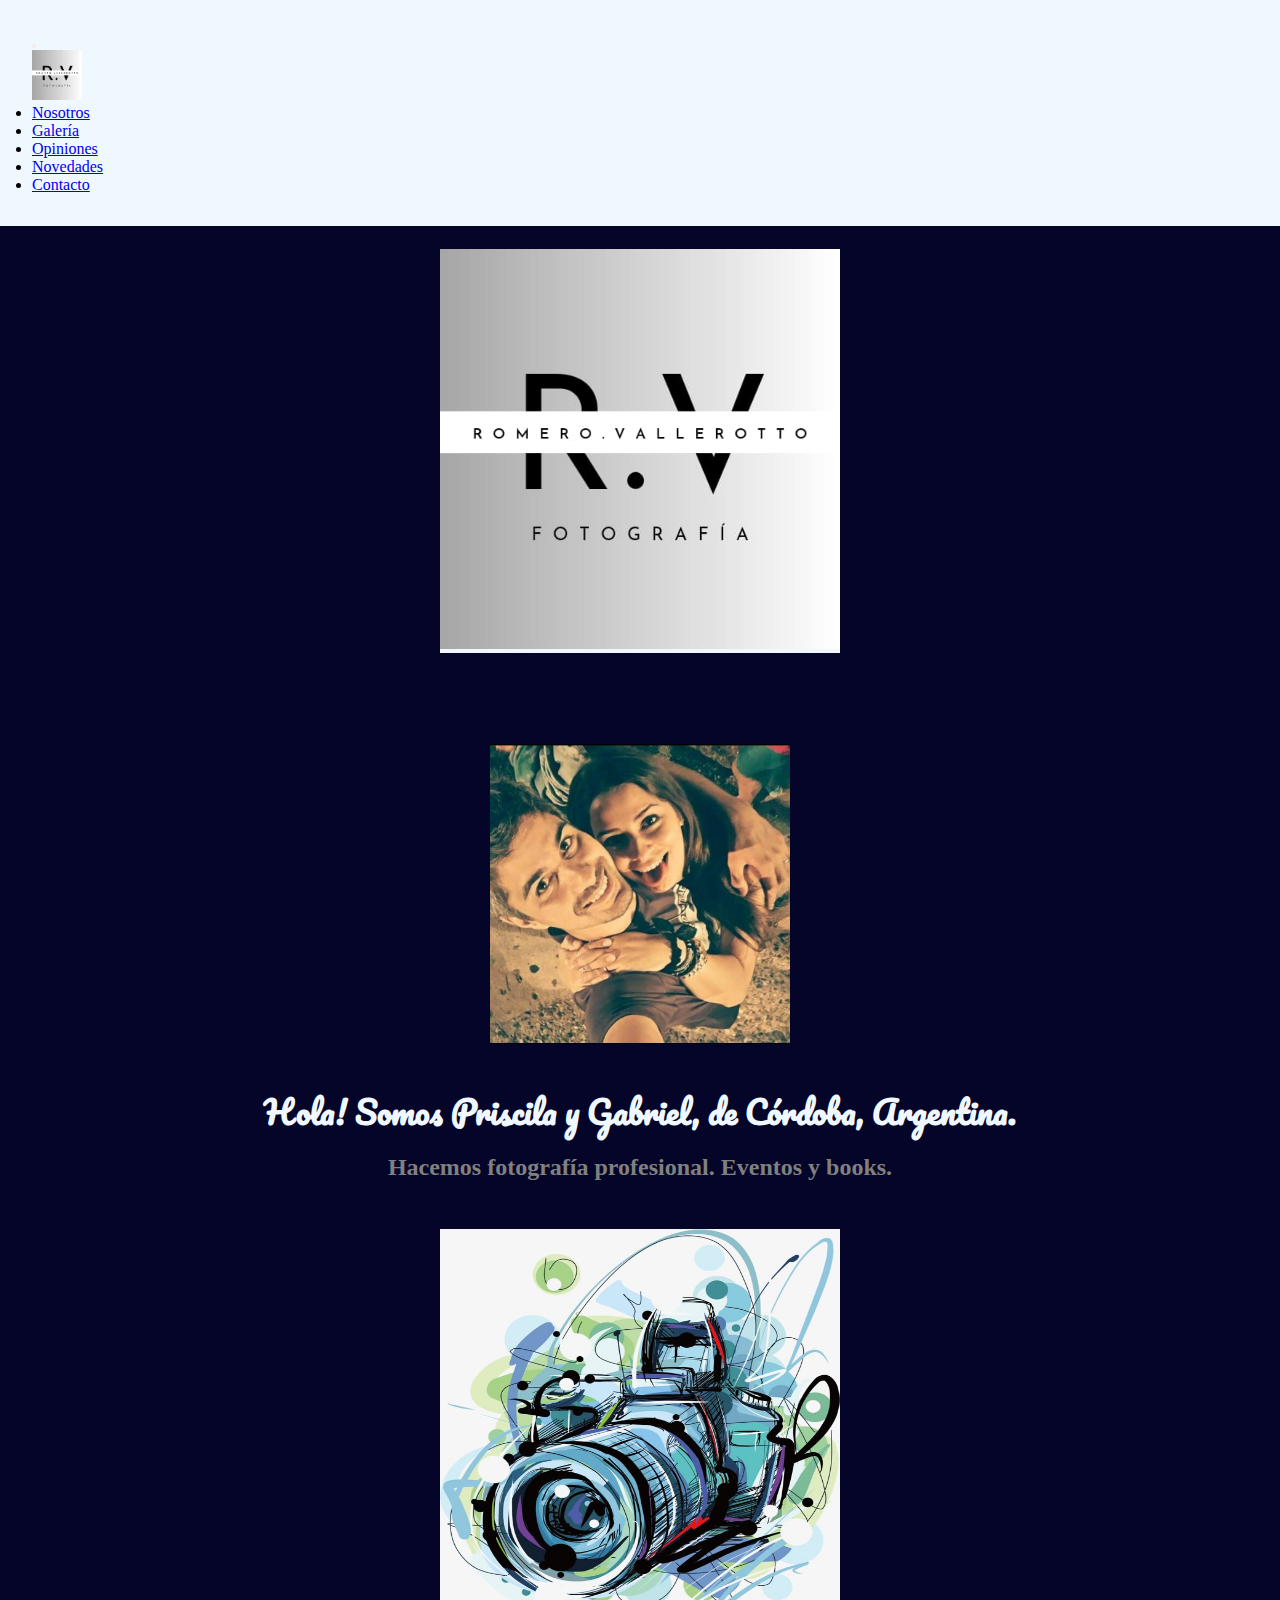
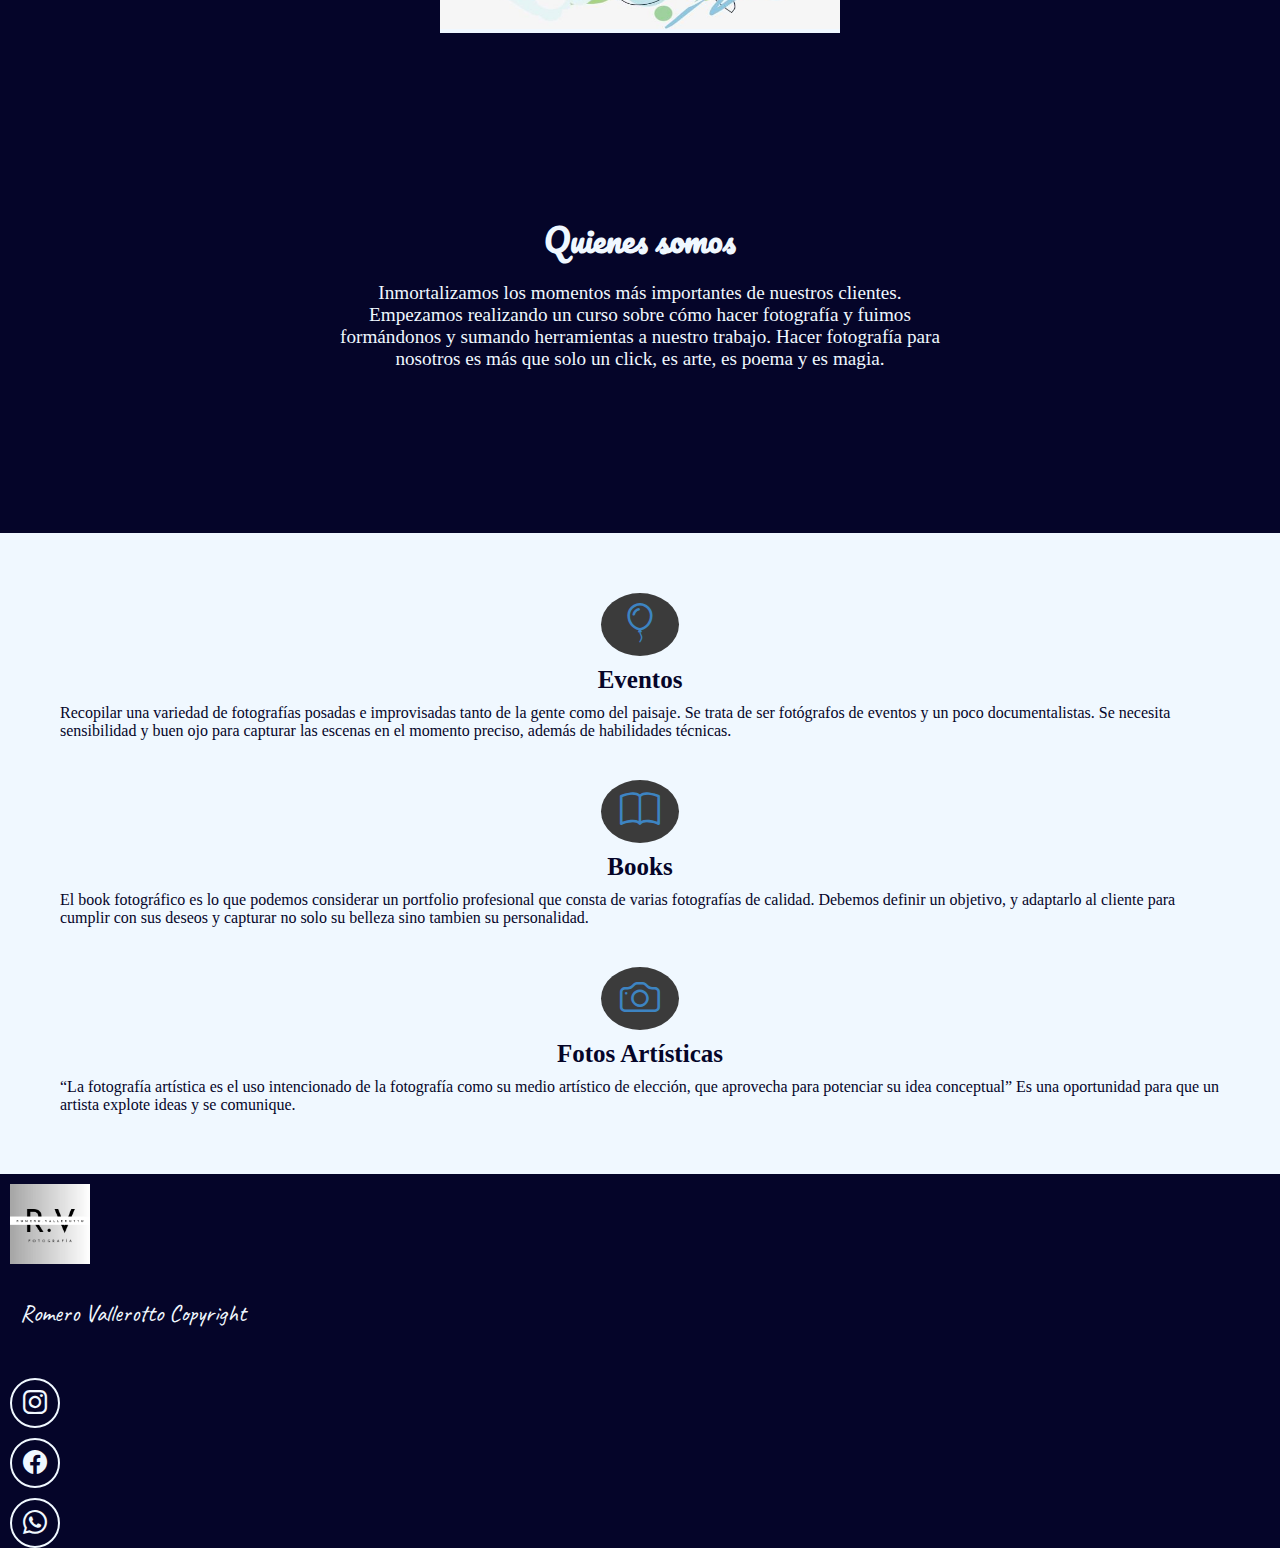
<file: index.html>
<!DOCTYPE html>
<html lang="es">
<head>
    <!--Metadatos-->
    <meta charset="UTF-8">
    <meta http-equiv="X-UA-Compatible" content="IE=edge">
    <meta name="author" content="Romero Vallerotto">
    <meta name="description" content="Informacion personal">
    <meta name="keywords" content="Nosotros, Experiencia">
    <meta name="viewport" content="width=device-width, initial-scale=1.0">
        <!--Bootstrap-->
        <link href="https://cdn.jsdelivr.net/npm/bootstrap@5.2.3/dist/css/bootstrap.min.css" rel="stylesheet" integrity="sha384-rbsA2VBKQhggwzxH7pPCaAqO46MgnOM80zW1RWuH61DGLwZJEdK2Kadq2F9CUG65" crossorigin="anonymous">
        <link rel="stylesheet" href="https://cdn.jsdelivr.net/npm/bootstrap-icons@1.10.5/font/bootstrap-icons.css">
        <!--Css-->
        <link rel="stylesheet" href="./estilos.css">
        <!--Titulo-->
        <title>Romero Vallerotto Fotografia</title>
        <!--Favicon-->
        <link rel="icon" type="image/x-icon" href="multimedia/Logo.jpeg">
        <!--Google Fonts-->
        <link rel="preconnect" href="https://fonts.googleapis.com">
        <link rel="preconnect" href="https://fonts.gstatic.com" crossorigin>
        <link href="https://fonts.googleapis.com/css2?family=Caveat&family=Pacifico&display=swap" rel="stylesheet">
    </head>

    <body>
        <!--NavBar-->
        <nav class="navbar navbar-expand-md navbar-light sticky-top shadow">
            <div class="container-fluid">
                <button class="navbar-toggler" type="button" data-bs-toggle="collapse" data-bs-target="#navbar-toggler" aria-controls="navbarTogglerDemo01" aria-expanded="false" aria-label="Toggle navigation">
                    <span class="navbar-toggler-icon"></span>
                </button>
                <div class="collapse navbar-collapse" id="navbar-toggler">
                    <a class="navbar-brand" href="#">
                        <img src="multimedia/Logo.jpeg" width="50" alt="">
                    </a>
                    <ul class="navbar-nav d-flex justify-content-center align-items-center">
                        <li class="nav-item">
                            <a class="nav-link" aria-current="page" href="#">Nosotros</a>
                        </li>
                        <li class="nav-item">
                            <a class="nav-link" href="./pages/galeria.html">Galería</a>
                        </li>
                        <li class="nav-item">
                            <a class="nav-link" href="./pages/opiniones.html">Opiniones</a>
                        </li>
                        <li class="nav-item">
                            <a class="nav-link" href="./pages/Novedades.html">Novedades</a>
                        </li>
                        <li class="nav-item">
                            <a class="nav-link" href="./pages/contacto.html">Contacto</a>
                        </li>
                    </ul>
                </div>
            </div>
        </nav>

        <!--Seccion Principal-->
        <section class="principal align-items-stretch">
            <div class="cuerpo2">
                <img class="foto2 img-fluid" src="multimedia/Logo.jpeg" alt="">
            </div>
        </section>
        <section class="principal align-items-stretch">
            <div class="cuerpo d-flex flex-column justify-content-center align-items-center">
                <img class="foto rounded-circle" src="multimedia/Nosotros.jpeg" alt="">
                <h1 class="seccion-titulo">Hola! Somos Priscila y Gabriel, de Córdoba, Argentina.</h1>
                <h2>Hacemos fotografía profesional. Eventos y books.</h2>
            </div>
            <div class="cuerpo2">
                <img class="foto2 img-fluid" src="multimedia/camara.jpg" alt="">
            </div>
        </section>

        <section class="nosotros seccion-oscura">
            <div class="contenedor">
                <h2 class="seccion-titulo">Quienes somos</h2>
                <p class="seccion-texto">Inmortalizamos los momentos más importantes de nuestros clientes. Empezamos realizando un curso sobre cómo hacer fotografía y fuimos formándonos y sumando herramientas a nuestro trabajo. Hacer fotografía para nosotros es más que solo un click, es arte, es poema y es magia.</p>
            </div>
        </section>

        <section class="experiencia seccion-clara">
            <div class="container text-center">
                <div class="row">

                    <div class="columna col-12 col-md-4">
                        <i class="bi bi-balloon"></i>
                        <p class="experiencia-titulo">Eventos</p>
                        <p>Recopilar una variedad de fotografías posadas e improvisadas tanto de la gente como del paisaje. Se trata de ser fotógrafos de eventos y un poco documentalistas.
                        Se necesita sensibilidad y buen ojo para capturar las escenas en el momento preciso, además de habilidades técnicas.</p>
                    </div>

                    <div class="columna col-12 col-md-4">
                        <i class="bi bi-book"></i>
                        <p class="experiencia-titulo">Books</p>
                        <p>El book fotográfico es lo que podemos considerar un portfolio profesional que consta de varias fotografías de calidad. Debemos definir un objetivo, y adaptarlo al cliente para cumplir con sus deseos y capturar no solo su belleza sino tambien su personalidad.</p>
                    </div>

                    <div class="columna col-12 col-md-4">
                        <i class="bi bi-camera"></i>
                        <p class="experiencia-titulo">Fotos Artísticas</p>
                        <p>“La fotografía artística es el uso intencionado de la fotografía como su medio artístico de elección, que aprovecha para potenciar su idea conceptual”
                    Es una oportunidad para que un artista explote ideas y se comunique.</p>
                    </div>
                </div>
            </div>
        </section>

        <!--Pie de Pagina (footer)-->
        <footer class="seccion-oscura d-flex flex-column align-items-center justify-content-center">
            <img class="footer-logo" src="./multimedia/Logo.jpeg" alt="">
            <p class="footer-texto text-center"> Romero Vallerotto Copyright</p>
            <div class="iconos-redes-sociales d-flex flex-wrap align-items-center justify-content-center">
                <div class="iconos-redes-sociales d-flex">
                    <a href="https://www.instagram.com/" target="_blank"><i class="bi bi-instagram"></i></a>
                    <a href="https://es-la.facebook.com/" target="_blank"><i class="bi bi-facebook"></i></a>
                    <a href="https://www.whatsapp.com/" target="_blank"><i class="bi bi-whatsapp"></i></a>
                </div>
            </div> 

        </footer>

        <script src="https://cdn.jsdelivr.net/npm/bootstrap@5.2.3/dist/js/bootstrap.bundle.min.js" integrity="sha384-kenU1KFdBIe4zVF0s0G1M5b4hcpxyD9F7jL+jjXkk+Q2h455rYXK/7HAuoJl+0I4" crossorigin="anonymous"></script>    
    </body>
</html>
</file>
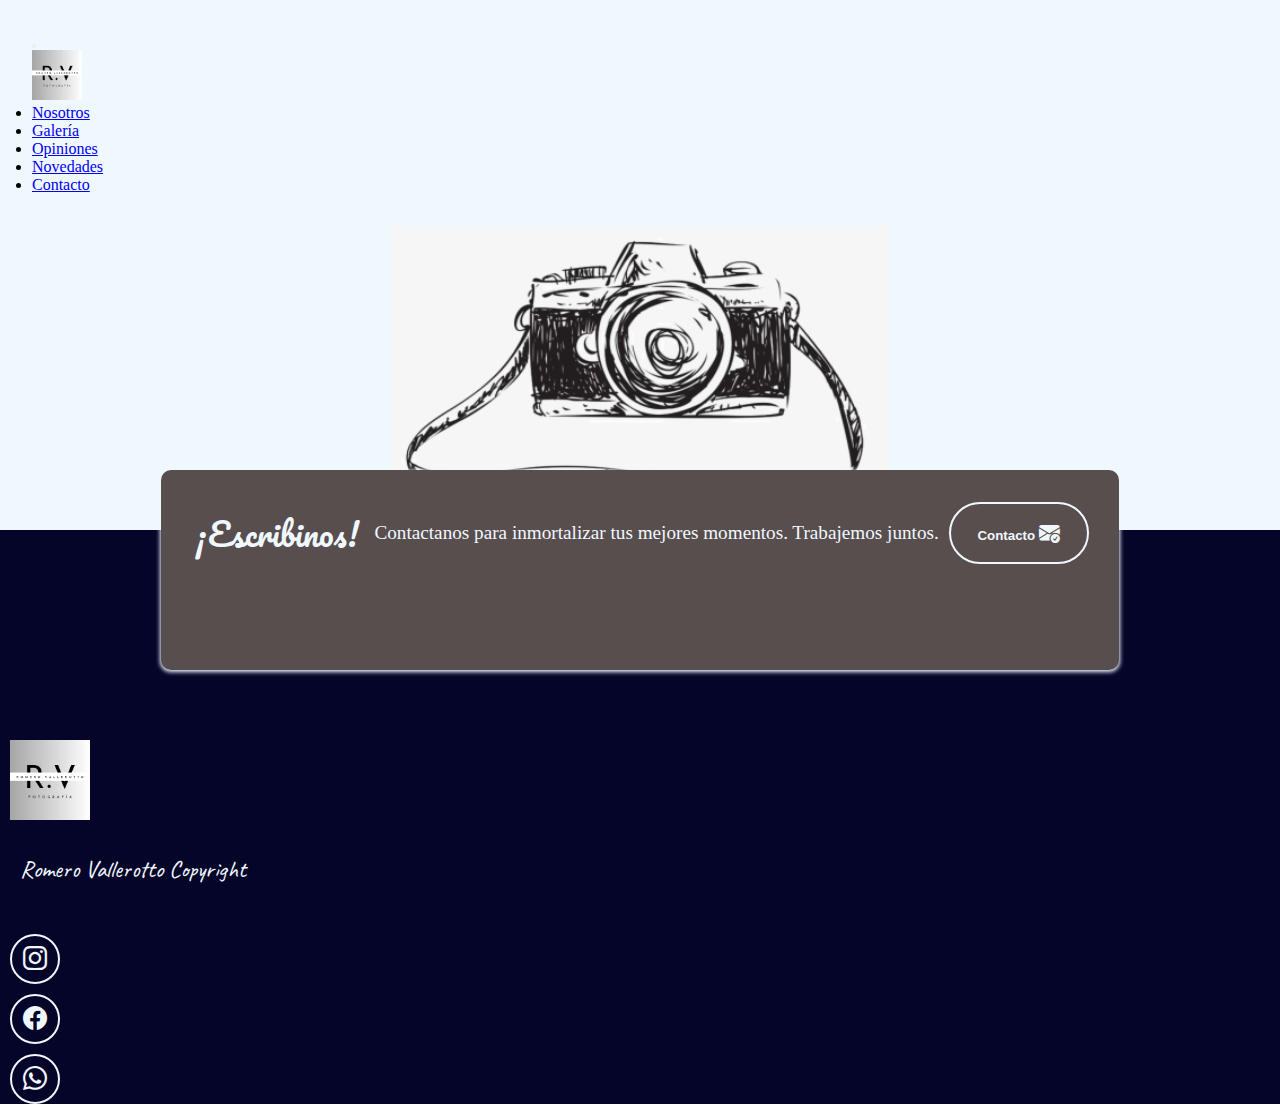
<file: pages/contacto.html>
<!DOCTYPE html>
<html lang="es">
<head>
    <!--Metadatos-->
    <meta charset="UTF-8">
    <meta http-equiv="X-UA-Compatible" content="IE=edge">
    <meta name="author" content="Romero Vallerotto">
    <meta name="description" content="Como contactarnos">
    <meta name="keywords" content="Contacto, Escribinos">
    <meta name="viewport" content="width=device-width, initial-scale=1.0">
    <!--Bootstrap-->
    <link href="https://cdn.jsdelivr.net/npm/bootstrap@5.2.3/dist/css/bootstrap.min.css" rel="stylesheet" integrity="sha384-rbsA2VBKQhggwzxH7pPCaAqO46MgnOM80zW1RWuH61DGLwZJEdK2Kadq2F9CUG65" crossorigin="anonymous">
    <link rel="stylesheet" href="https://cdn.jsdelivr.net/npm/bootstrap-icons@1.10.5/font/bootstrap-icons.css">
    <!--Css-->
    <link rel="stylesheet" href="../estilos.css">
    <!--Titulo-->
    <title>Romero Vallerotto Fotografia</title>
    <!--Favicon-->
    <link rel="icon" type="image/x-icon" href="../multimedia/Logo.jpeg">
    <!--Google Fonts-->
    <link rel="preconnect" href="https://fonts.googleapis.com">
    <link rel="preconnect" href="https://fonts.gstatic.com" crossorigin>
    <link href="https://fonts.googleapis.com/css2?family=Caveat&family=Pacifico&display=swap" rel="stylesheet">  
</head>
<body>
    <!--NavBar-->
    <nav class="navbar navbar-expand-md navbar-light sticky-top shadow">
        <div class="container-fluid">
            <button class="navbar-toggler" type="button" data-bs-toggle="collapse" data-bs-target="#navbar-toggler" aria-controls="navbarTogglerDemo01" aria-expanded="false" aria-label="Toggle navigation">
                <span class="navbar-toggler-icon"></span>
            </button>
            <div class="collapse navbar-collapse" id="navbar-toggler">
                <a class="navbar-brand" href="#">
                    <img src="../multimedia/Logo.jpeg" width="50" alt="">
                </a>
                <ul class="navbar-nav d-flex justify-content-center align-items-center">
                    <li class="nav-item">
                        <a class="nav-link" aria-current="page" href="../index.html">Nosotros</a>
                    </li>
                    <li class="nav-item">
                        <a class="nav-link" href="../pages/galeria.html">Galería</a>
                    </li>
                    <li class="nav-item">
                        <a class="nav-link" href="../pages/opiniones.html">Opiniones</a>
                    </li>
                    <li class="nav-item">
                        <a class="nav-link" href="../pages/Novedades.html">Novedades</a>
                    </li>
                    <li class="nav-item">
                        <a class="nav-link" href="../pages/contacto.html">Contacto</a>
                    </li>
                </ul>
            </div>
        </div>
    </nav>

    <!--Seccion principal-->
    <section class="contacto seccion-clara">
        <div class="cuerpo2">
            <img class="foto3 img-fluid" src="../multimedia/camara5.png" alt="">
        </div>
    </section>
    <section class="contacto seccion-oscura">
        <div class="container">
            <div class="container text-center rectangulo d-flex justify-content-evenly">
                <div class="row">
                    <div class="col-12 col-md-4 seccion-titulo">
                        ¡Escribinos!
                    </div>
                    <div class="col-12 col-md-4 descripcion">
                        Contactanos para inmortalizar tus mejores momentos. Trabajemos juntos.
                    </div>
                    <div class="col-12 col-md-4">
                        <a href="mailto:romero.vallerottofotografia@gmail.com">
                            <button type="button">
                                Contacto
                                <i class="bi bi-envelope-check-fill"></i>
                            </button>
                        </a>
                    </div>
                </div>
            </div>
        </div>
    </section>

    <!--Pie de Pagina (footer)-->
    <footer class="seccion-oscura d-flex flex-column align-items-center justify-content-center">
        <img class="footer-logo" src="../multimedia/Logo.jpeg" alt="">
        <p class="footer-texto text-center"> Romero Vallerotto Copyright</p>
        <div class="iconos-redes-sociales d-flex flex-wrap align-items-center justify-content-center">
            <div class="iconos-redes-sociales d-flex">
                <a href="https://www.instagram.com/" target="_blank"><i class="bi bi-instagram"></i></a>
                <a href="https://es-la.facebook.com/" target="_blank"><i class="bi bi-facebook"></i></a>
                <a href="https://www.whatsapp.com/" target="_blank"><i class="bi bi-whatsapp"></i></a>
            </div>
        </div> 

    </footer>

<script src="https://cdn.jsdelivr.net/npm/bootstrap@5.2.3/dist/js/bootstrap.bundle.min.js" integrity="sha384-kenU1KFdBIe4zVF0s0G1M5b4hcpxyD9F7jL+jjXkk+Q2h455rYXK/7HAuoJl+0I4" crossorigin="anonymous"></script>    
</body>

</html>
</file>
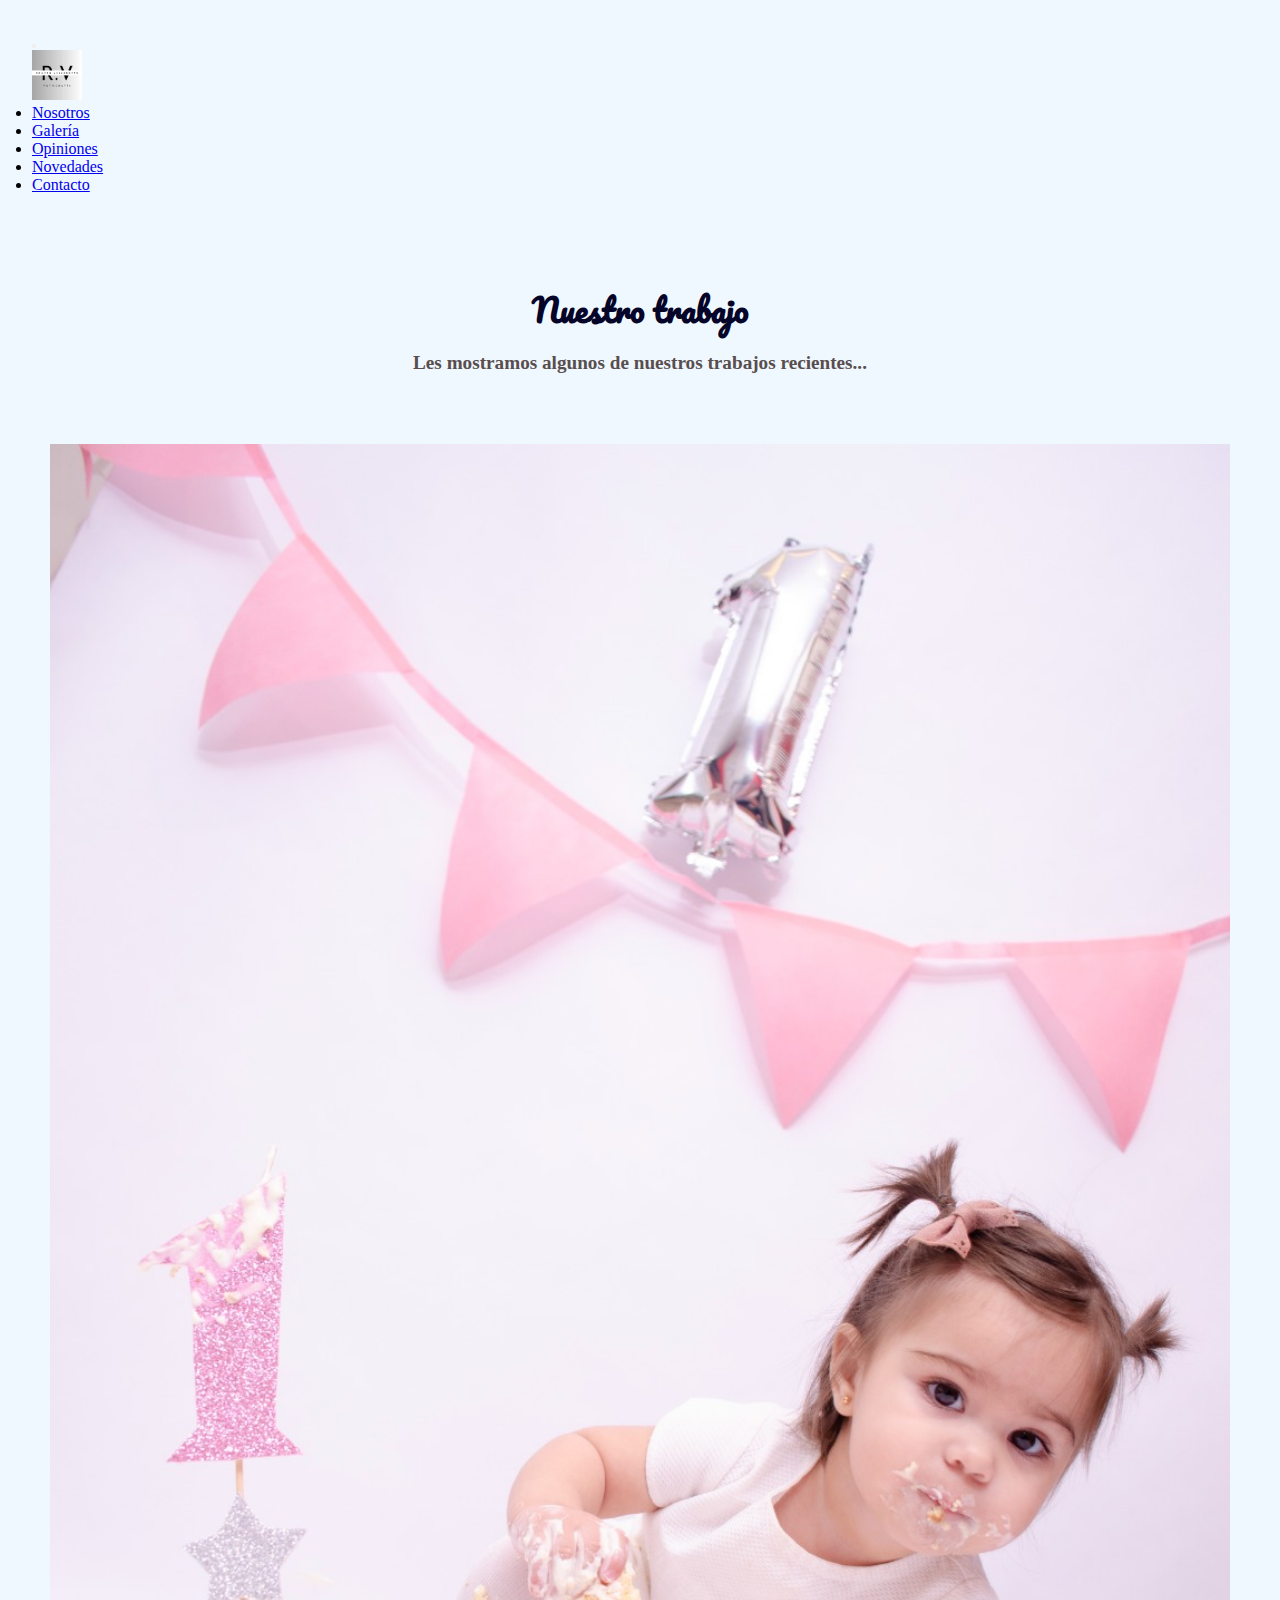
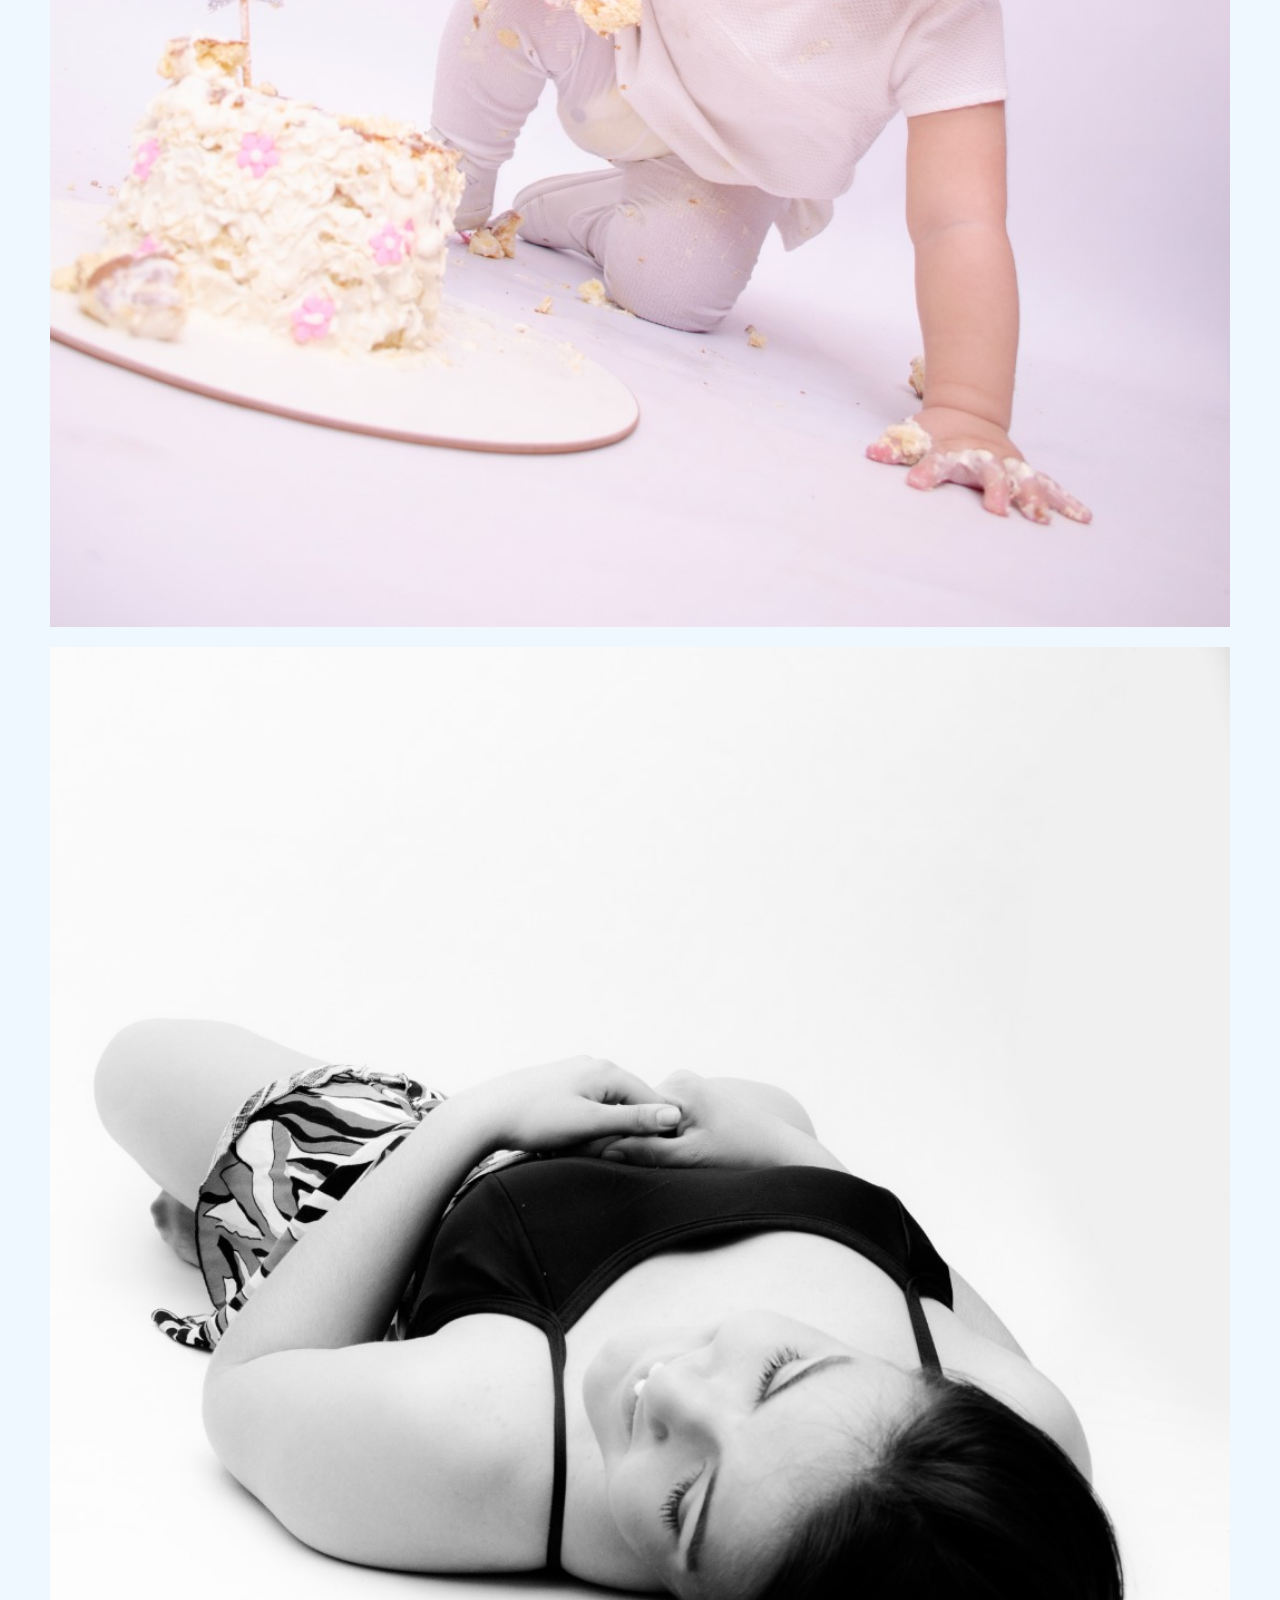
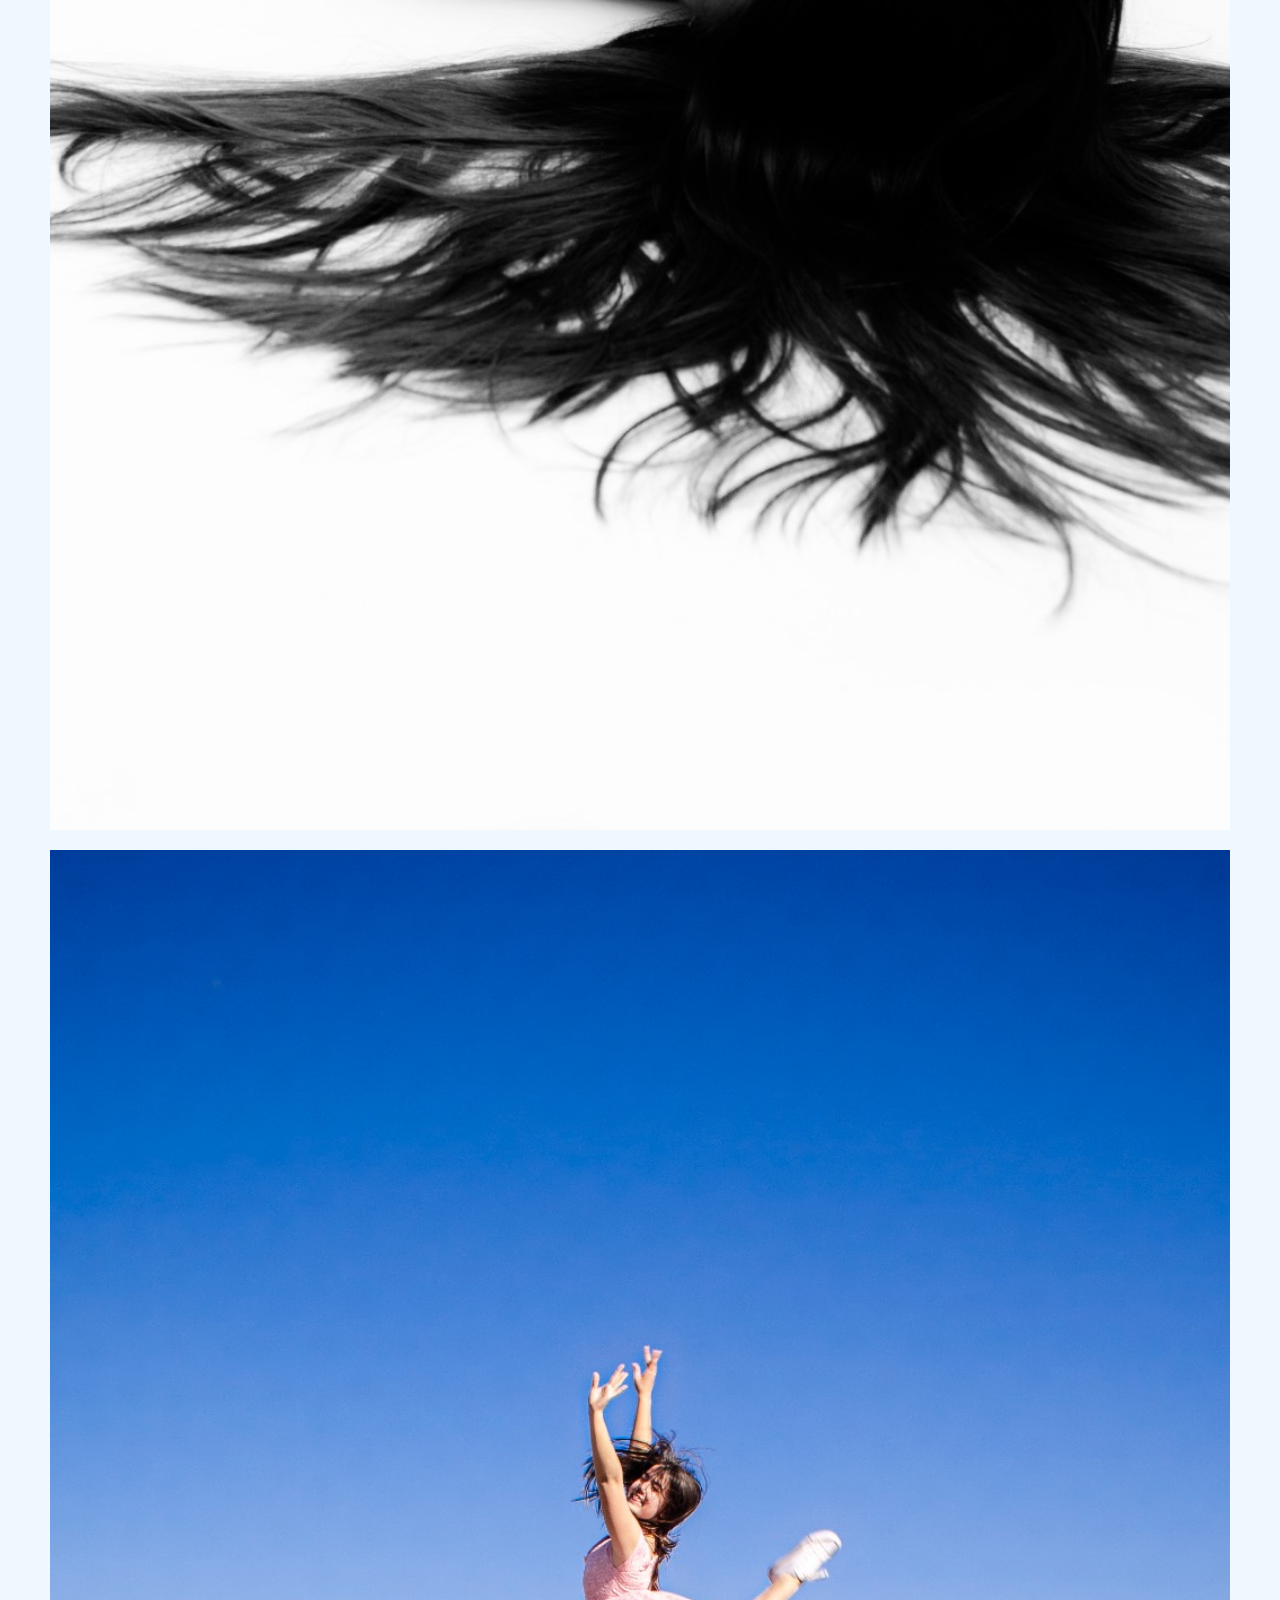
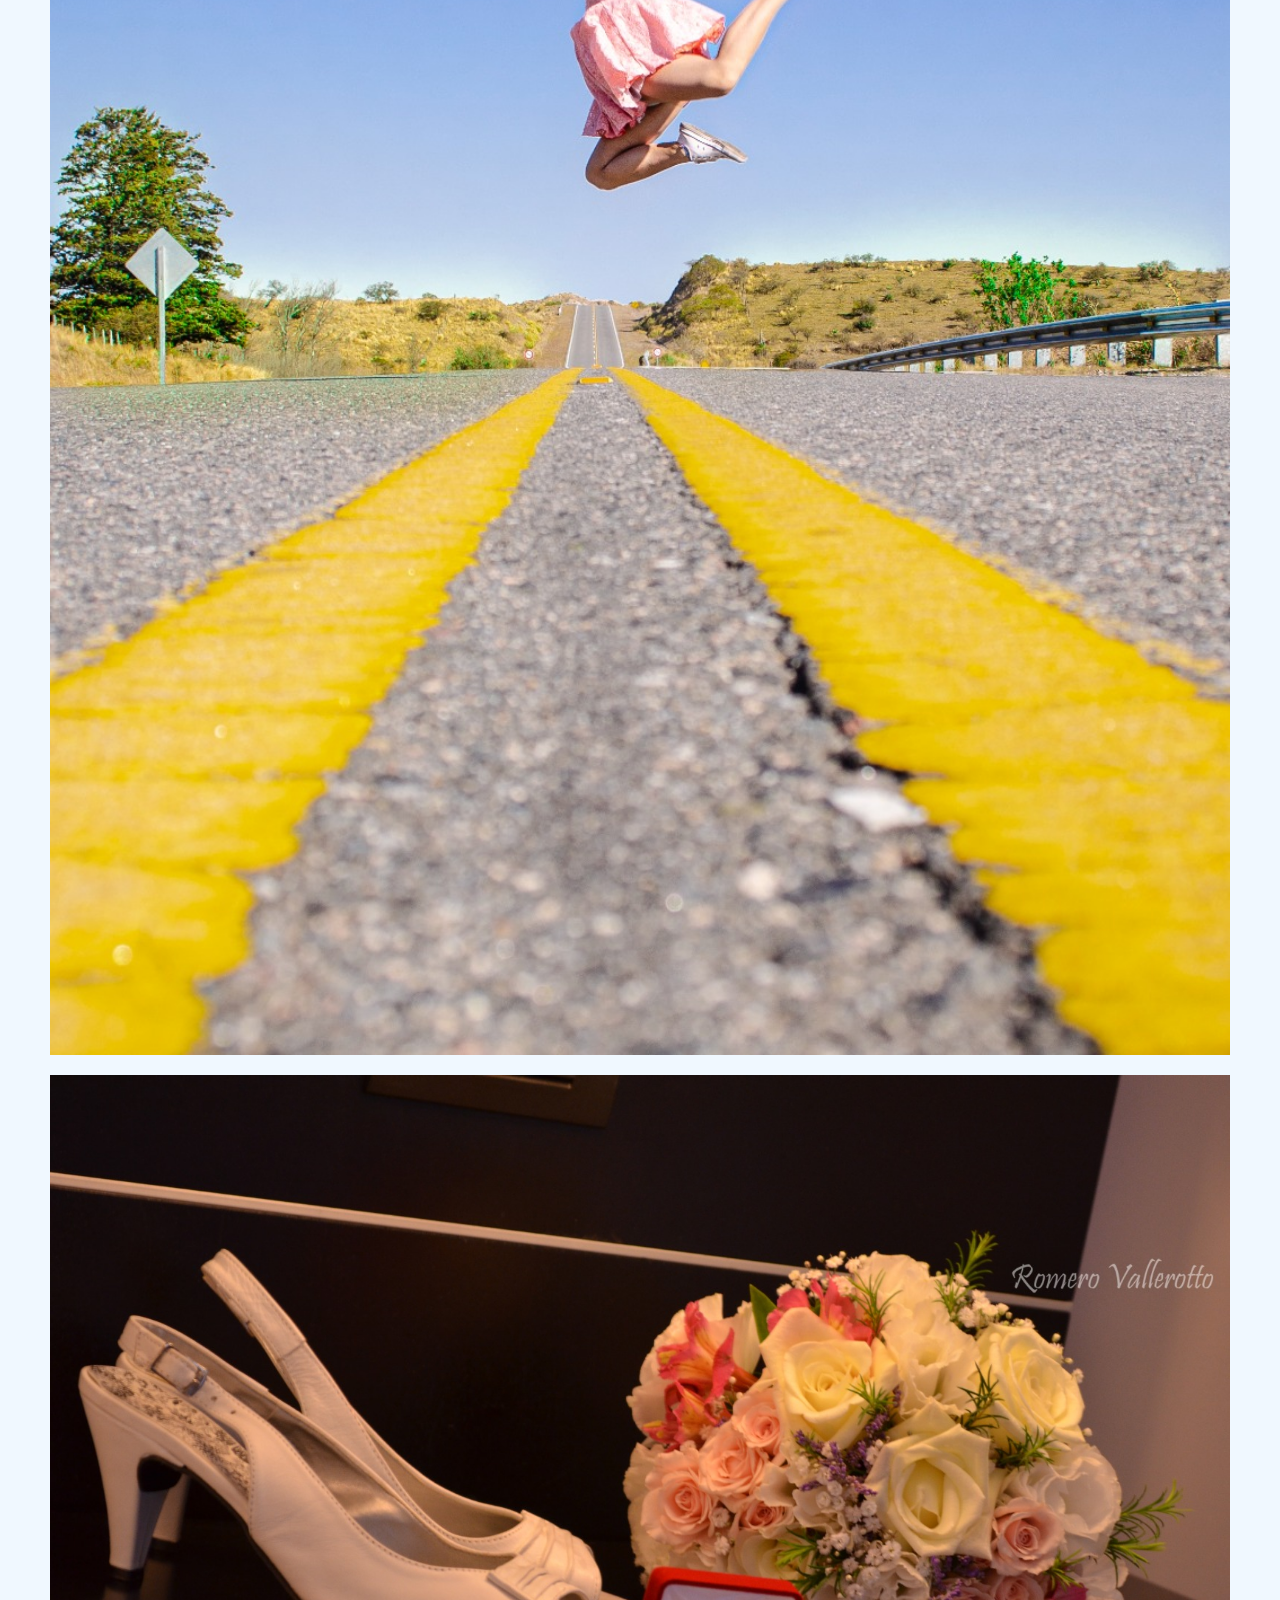
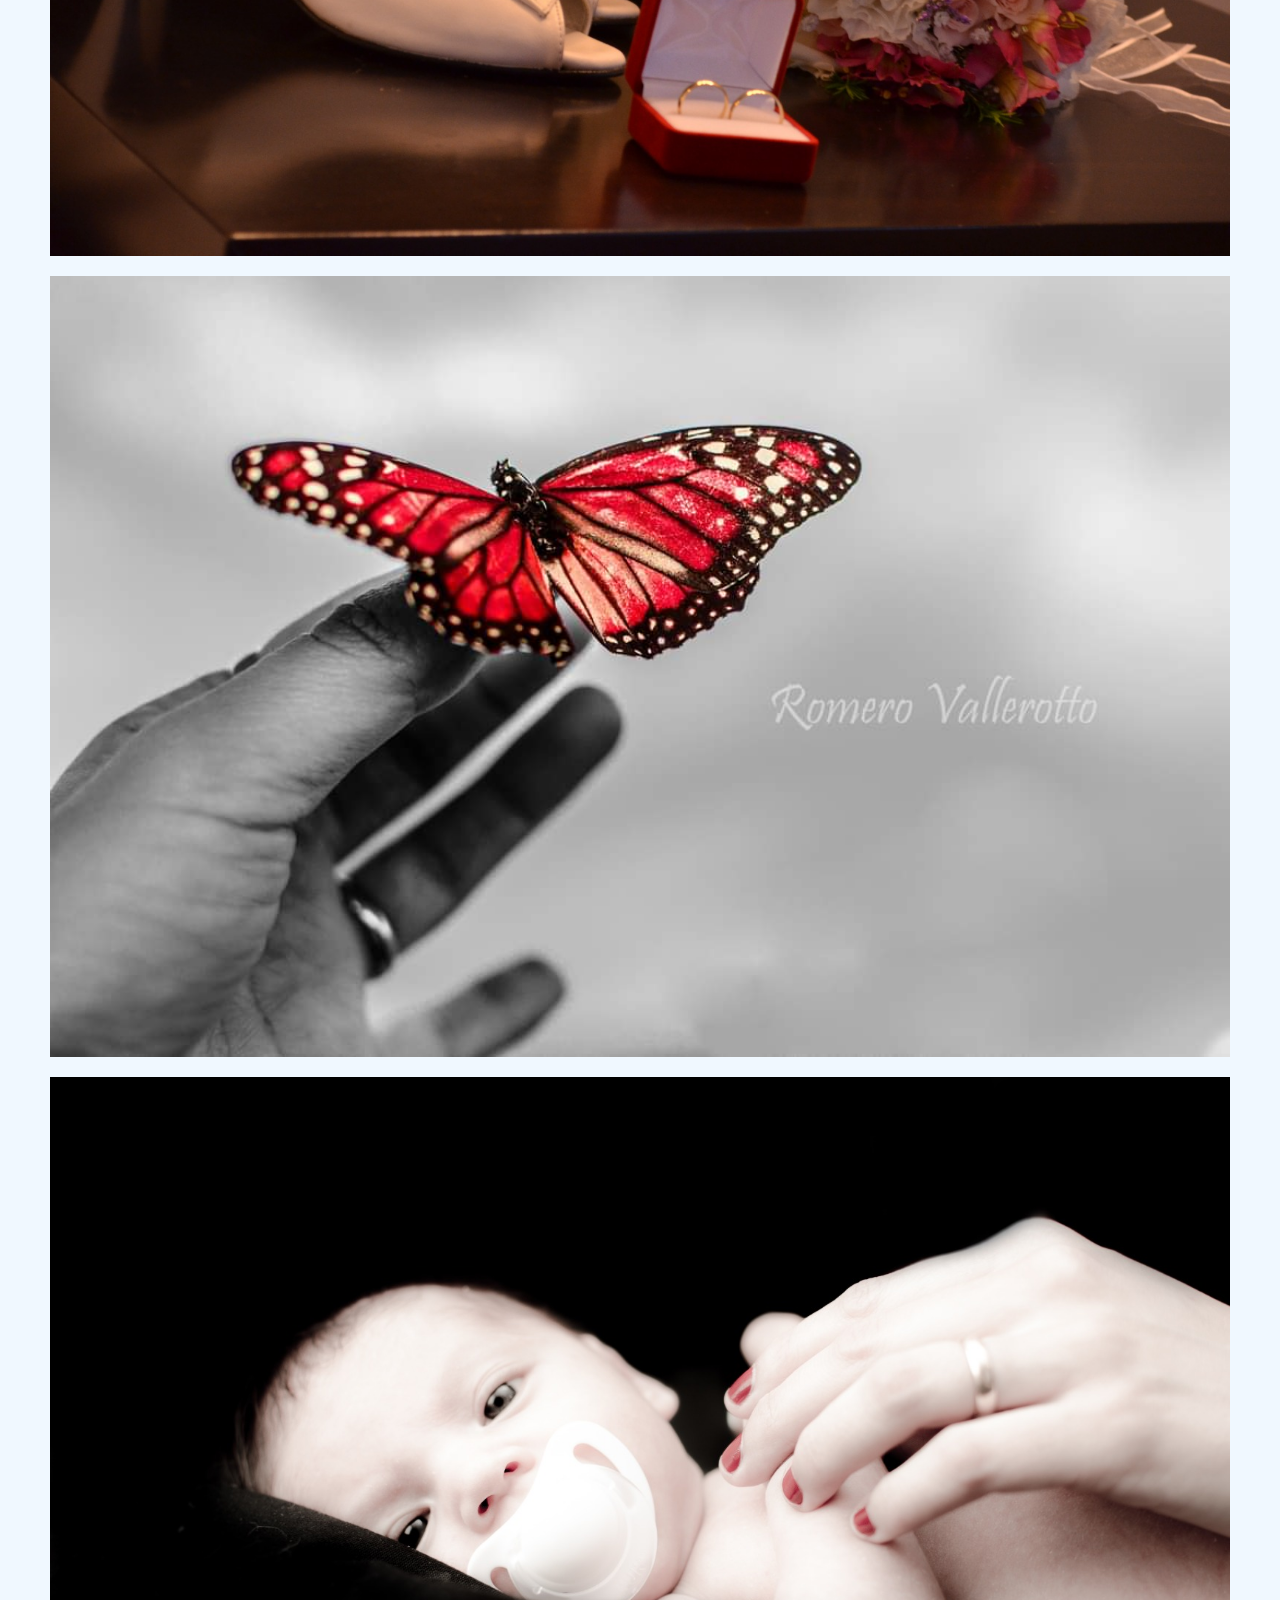
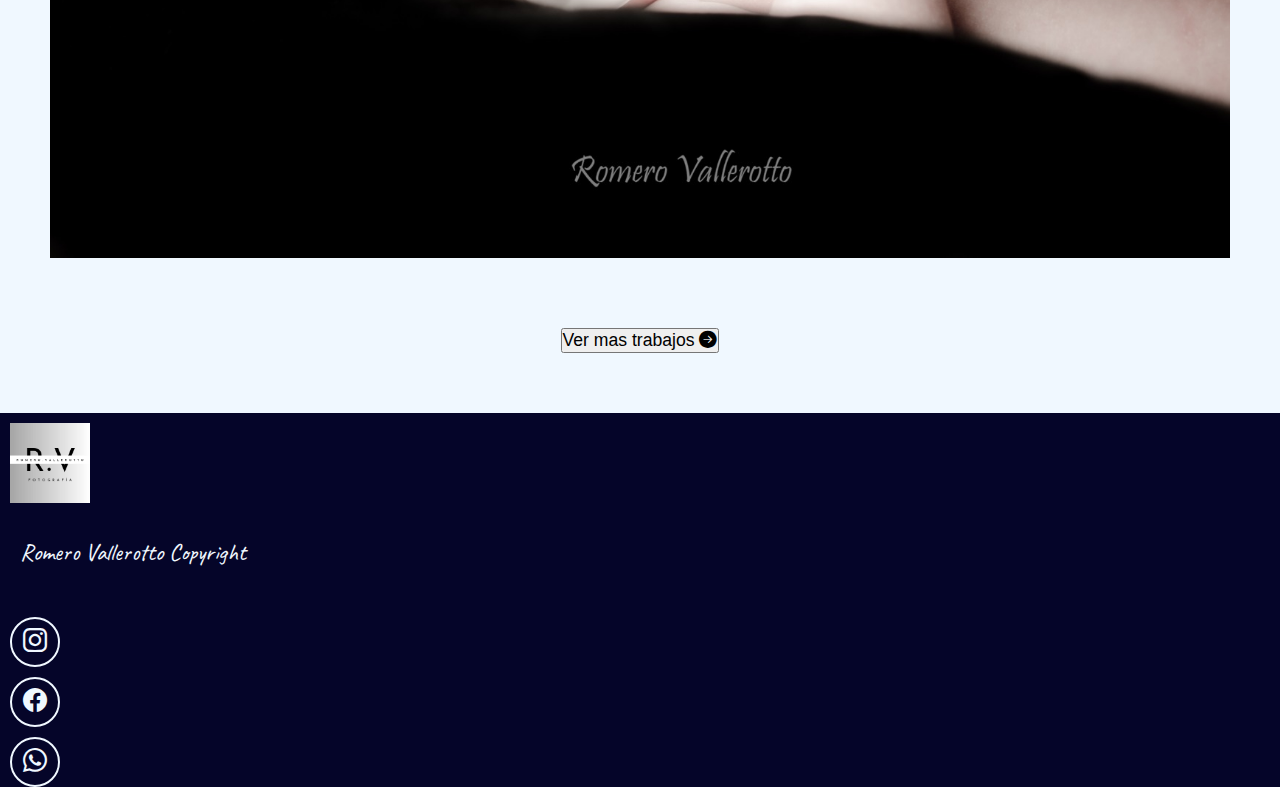
<file: pages/galeria.html>
<!DOCTYPE html>
<html lang="es">
<head>
    <!--Metadatos-->
    <meta charset="UTF-8">
    <meta http-equiv="X-UA-Compatible" content="IE=edge">
    <meta name="author" content="Romero Vallerotto">
    <meta name="description" content="Galeria de imagenes">
    <meta name="keywords" content="Fotos, Book, Eventos, Artisticas">
    <meta name="viewport" content="width=device-width, initial-scale=1.0">
    <!--Bootstrap-->
    <link href="https://cdn.jsdelivr.net/npm/bootstrap@5.2.3/dist/css/bootstrap.min.css" rel="stylesheet" integrity="sha384-rbsA2VBKQhggwzxH7pPCaAqO46MgnOM80zW1RWuH61DGLwZJEdK2Kadq2F9CUG65" crossorigin="anonymous">
    <link rel="stylesheet" href="https://cdn.jsdelivr.net/npm/bootstrap-icons@1.10.5/font/bootstrap-icons.css">
    <!--Css-->
    <link rel="stylesheet" href="../estilos.css">
    <!--Titulo-->
    <title>Romero Vallerotto Fotografia</title>
    <!--Favicon-->
    <link rel="icon" type="image/x-icon" href="../multimedia/Logo.jpeg">
    <!--Google Fonts-->
    <link rel="preconnect" href="https://fonts.googleapis.com">
    <link rel="preconnect" href="https://fonts.gstatic.com" crossorigin>
    <link href="https://fonts.googleapis.com/css2?family=Caveat&family=Pacifico&display=swap" rel="stylesheet">
</head>
<body>
    <!--NavBar-->
    <nav class="navbar navbar-expand-md navbar-light sticky-top shadow">
        <div class="container-fluid">
            <button class="navbar-toggler" type="button" data-bs-toggle="collapse" data-bs-target="#navbar-toggler" aria-controls="navbarTogglerDemo01" aria-expanded="false" aria-label="Toggle navigation">
                <span class="navbar-toggler-icon"></span>
            </button>
            <div class="collapse navbar-collapse" id="navbar-toggler">
                <a class="navbar-brand" href="#">
                    <img src="../multimedia/Logo.jpeg" width="50" alt="">
                </a>
                <ul class="navbar-nav d-flex justify-content-center align-items-center">
                    <li class="nav-item">
                        <a class="nav-link" aria-current="page" href="../index.html">Nosotros</a>
                    </li>
                    <li class="nav-item">
                        <a class="nav-link" href="../pages/galeria.html">Galería</a>
                    </li>
                    <li class="nav-item">
                        <a class="nav-link" href="../pages/opiniones.html">Opiniones</a>
                    </li>
                    <li class="nav-item">
                        <a class="nav-link" href="../pages/Novedades.html">Novedades</a>
                    </li>
                    <li class="nav-item">
                        <a class="nav-link" href="../pages/contacto.html">Contacto</a>
                    </li>
                </ul>
            </div>
        </div>
    </nav>
    <!--Seccion Principal-->
    <section class="galeria seccion-clara d-flex flex-column">
        <h2 class="seccion-titulo texto-negro">Nuestro trabajo</h2>
        <h3 class="seccion-descripcion">Les mostramos algunos de nuestros trabajos recientes...</h3>
        <div class="container text-center galeria-contenedor">
            <div class="row">
                <div class="col-12 col-md-6 col-lg-4">
                    <div class="imagenes">
                        <img src="../multimedia/gal 3 1.jpeg" alt="">
                        <div class="overlay">
                            <p>Eventos</p>
                        </div>
                    </div>
                </div>
                <div class="col-12 col-md-6 col-lg-4">
                    <div class="imagenes">
                        <img src="../multimedia/Gal book 1.jpeg" alt="">
                        <div class="overlay">
                            <p>Book</p>
                        </div>
                    </div>
                </div>
                <div class="col-12 col-md-6 col-lg-4">
                    <div class="imagenes">
                        <img src="../multimedia/gal book 2.jpeg" alt="">
                        <div class="overlay">
                            <p>Book</p>
                        </div>
                    </div>
                </div>
                <div class="col-12 col-md-6 col-lg-4">
                    <div class="imagenes">
                        <img src="../multimedia/gal eventos 2.jpeg" alt="">
                        <div class="overlay">
                            <p>Eventos</p>
                        </div>
                    </div>
                </div>
                <div class="col-12 col-md-6 col-lg-4">
                    <div class="imagenes">
                        <img src="../multimedia/Foto presentacion.jpeg" alt="">
                        <div class="overlay">
                            <p>Fotografía Artística</p>
                        </div>
                    </div>
                </div>
                <div class="col-12 col-md-6 col-lg-4">
                    <div class="imagenes">
                        <img src="../multimedia/gal 2.jpeg" alt="">
                        <div class="overlay">
                            <p>Book</p>
                        </div>
                    </div>
                </div>
            </div>
        </div>
        <button type="button" class="btn btn-info">
            Ver mas trabajos
            <i class="bi bi-arrow-right-circle-fill"></i>
        </button>
    </section>

    <!--Pie de Pagina (footer)-->
    <footer class="seccion-oscura d-flex flex-column align-items-center justify-content-center">
        <img class="footer-logo" src="../multimedia/Logo.jpeg" alt="">
        <p class="footer-texto text-center"> Romero Vallerotto Copyright</p>
        <div class="iconos-redes-sociales d-flex flex-wrap align-items-center justify-content-center">
            <div class="iconos-redes-sociales d-flex">
                <a href="https://www.instagram.com/" target="_blank"><i class="bi bi-instagram"></i></a>
                <a href="https://es-la.facebook.com/" target="_blank"><i class="bi bi-facebook"></i></a>
                <a href="https://www.whatsapp.com/" target="_blank"><i class="bi bi-whatsapp"></i></a>
            </div>
        </div> 

    </footer>


<script src="https://cdn.jsdelivr.net/npm/bootstrap@5.2.3/dist/js/bootstrap.bundle.min.js" integrity="sha384-kenU1KFdBIe4zVF0s0G1M5b4hcpxyD9F7jL+jjXkk+Q2h455rYXK/7HAuoJl+0I4" crossorigin="anonymous"></script>    
</body>

</html>
</file>
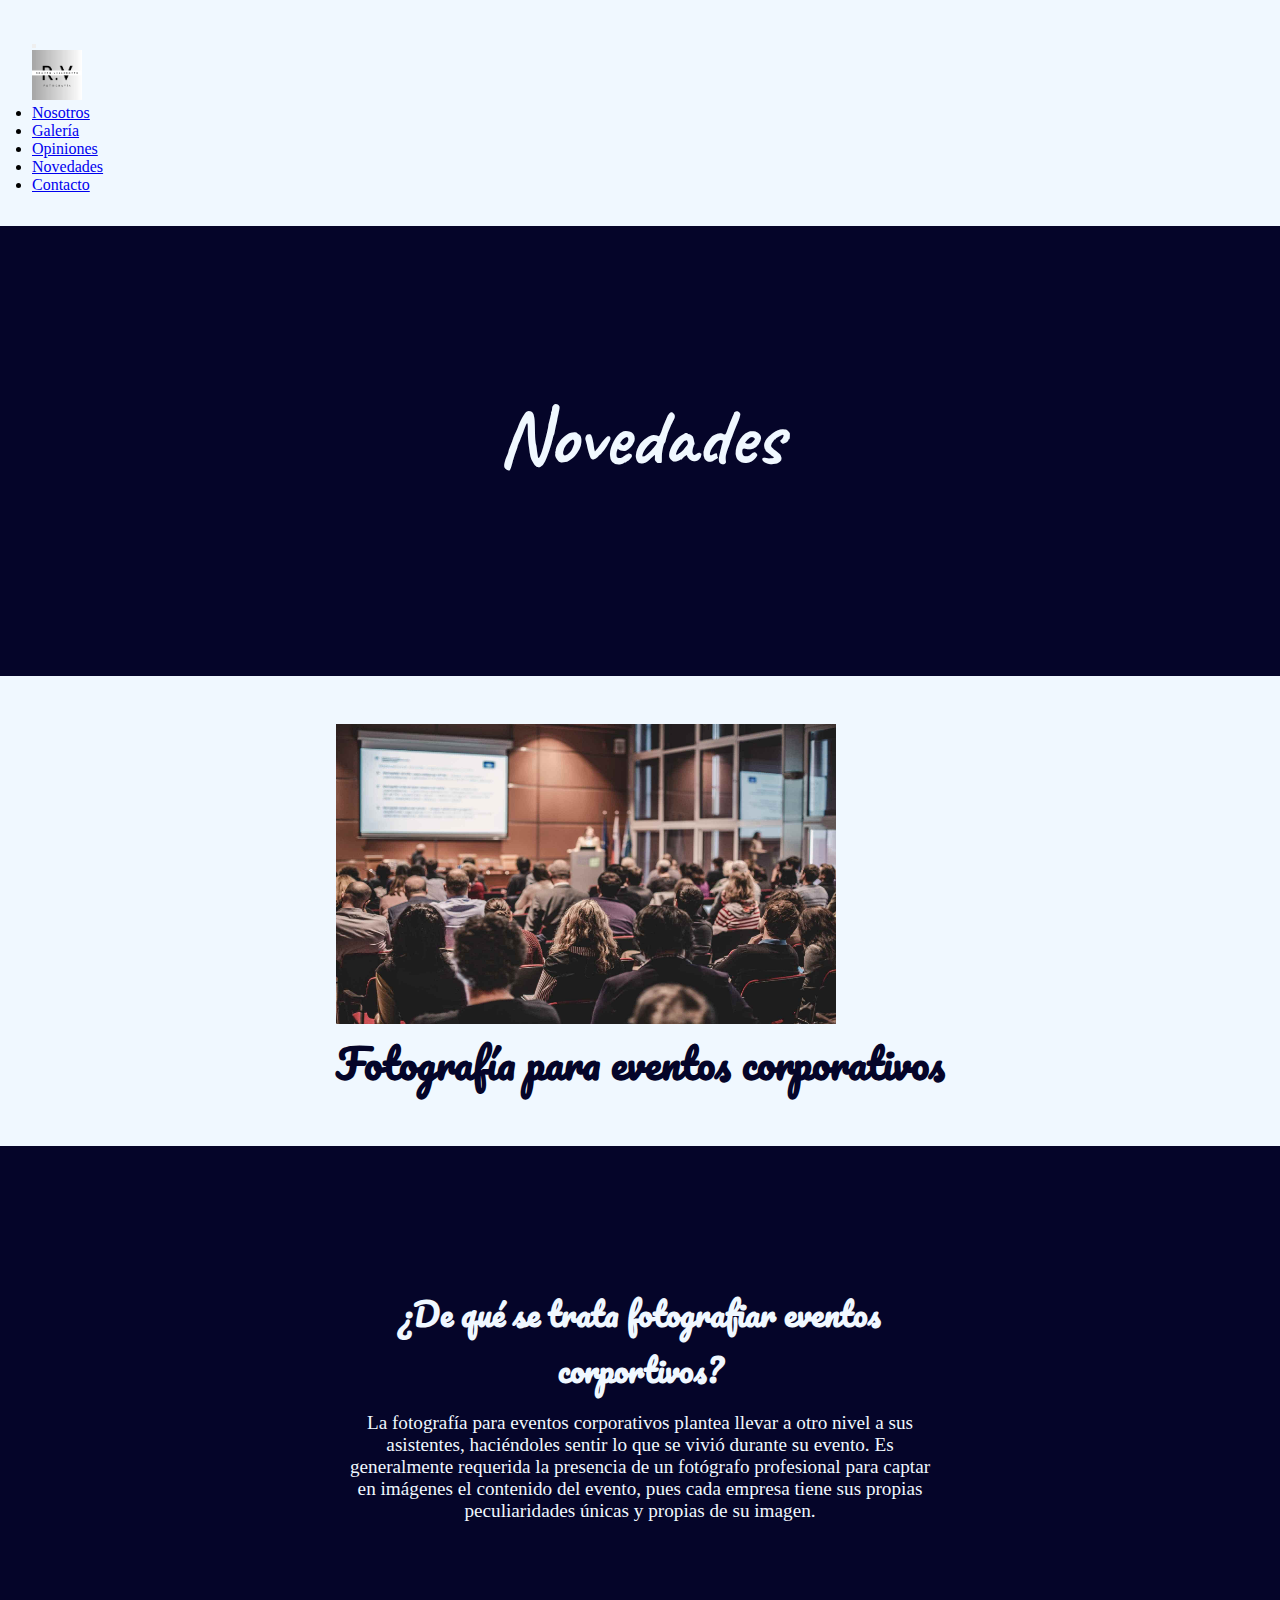
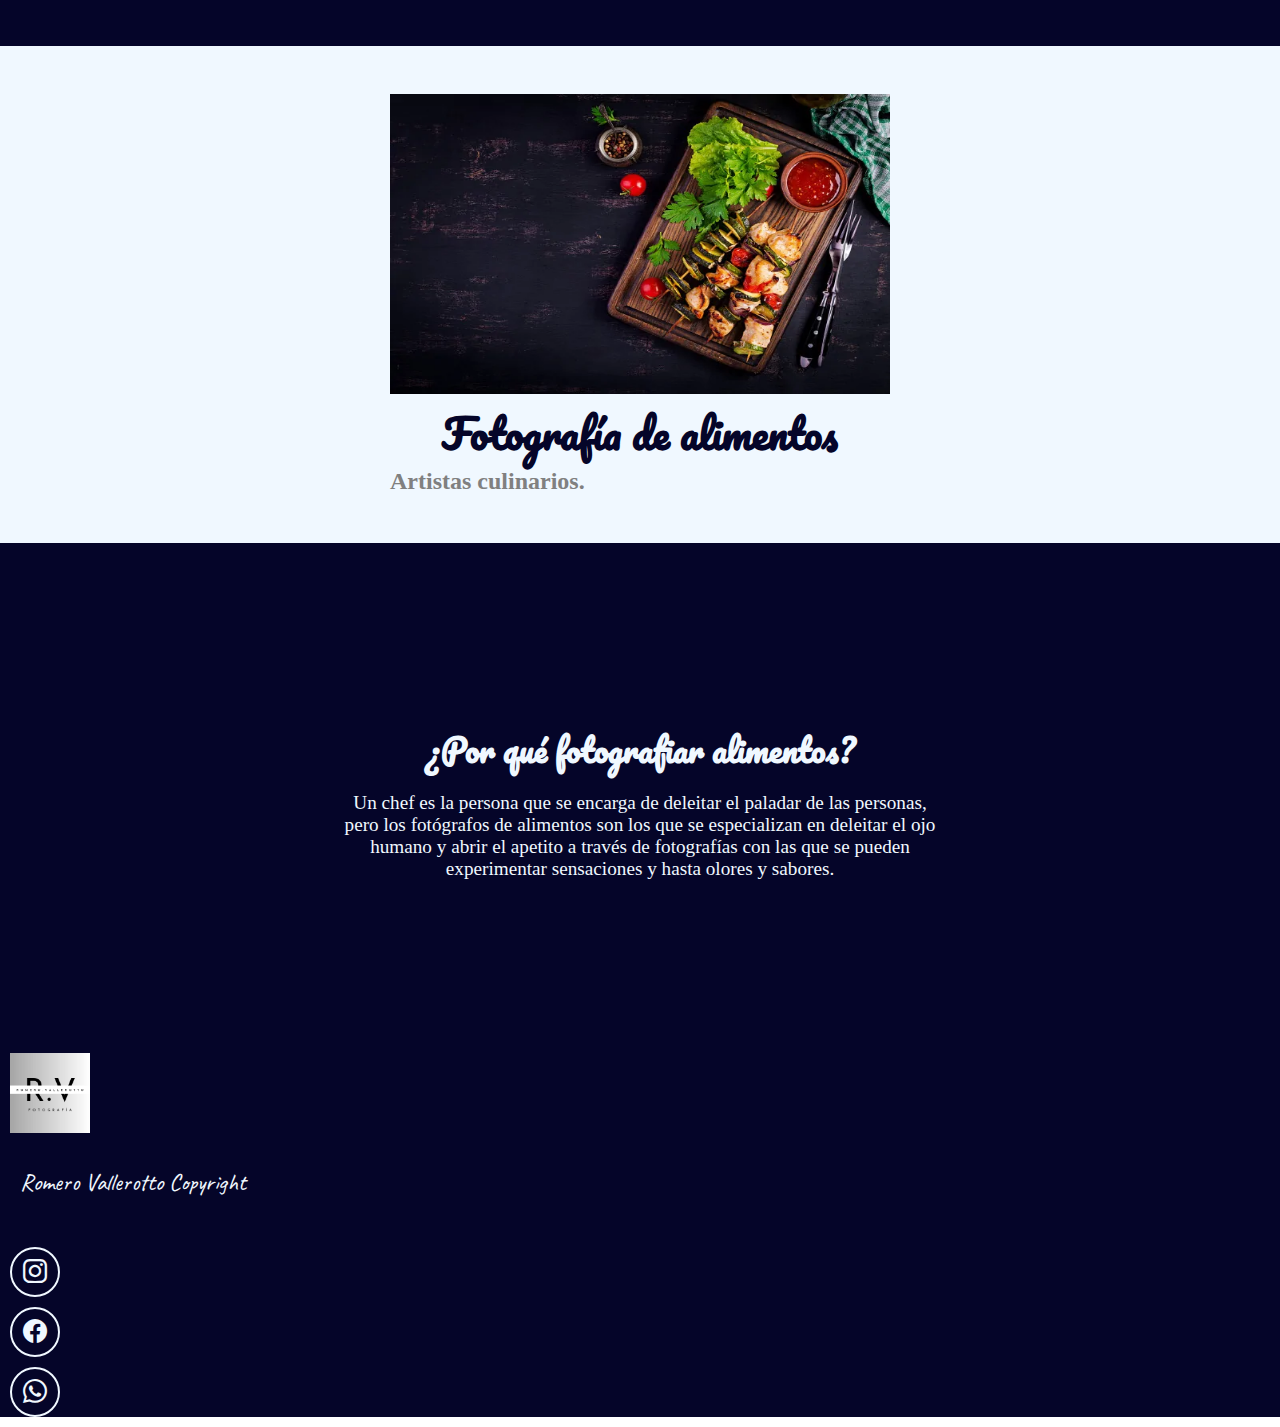
<file: pages/Novedades.html>
<!DOCTYPE html>
<html lang="es">
<head>
    <!--Metadatos-->
    <meta charset="UTF-8">
    <meta http-equiv="X-UA-Compatible" content="IE=edge">
    <meta name="author" content="Romero Vallerotto">
    <meta name="description" content="Novedades">
    <meta name="keywords" content="Nuevo, Tendencia">
    <meta name="viewport" content="width=device-width, initial-scale=1.0">
        <!--Bootstrap-->
        <link href="https://cdn.jsdelivr.net/npm/bootstrap@5.2.3/dist/css/bootstrap.min.css" rel="stylesheet" integrity="sha384-rbsA2VBKQhggwzxH7pPCaAqO46MgnOM80zW1RWuH61DGLwZJEdK2Kadq2F9CUG65" crossorigin="anonymous">
        <link rel="stylesheet" href="https://cdn.jsdelivr.net/npm/bootstrap-icons@1.10.5/font/bootstrap-icons.css">
        <!--Css-->
        <link rel="stylesheet" href="../estilos.css">
        <!--Titulo-->
        <title>Romero Vallerotto Fotografia</title>
        <!--Favicon-->
        <link rel="icon" type="image/x-icon" href="../multimedia/Logo.jpeg">
        <!--Google Fonts-->
        <link rel="preconnect" href="https://fonts.googleapis.com">
        <link rel="preconnect" href="https://fonts.gstatic.com" crossorigin>
        <link href="https://fonts.googleapis.com/css2?family=Caveat&family=Pacifico&display=swap" rel="stylesheet">
    </head>

    <body>
        <!--NavBar-->
        <nav class="navbar navbar-expand-md navbar-light sticky-top shadow">
            <div class="container-fluid">
                <button class="navbar-toggler" type="button" data-bs-toggle="collapse" data-bs-target="#navbar-toggler" aria-controls="navbarTogglerDemo01" aria-expanded="false" aria-label="Toggle navigation">
                    <span class="navbar-toggler-icon"></span>
                </button>
                <div class="collapse navbar-collapse" id="navbar-toggler">
                    <a class="navbar-brand" href="#">
                        <img src="../multimedia/Logo.jpeg" width="50" alt="">
                    </a>
                    <ul class="navbar-nav d-flex justify-content-center align-items-center">
                        <li class="nav-item">
                            <a class="nav-link" aria-current="page" href="../index.html">Nosotros</a>
                        </li>
                        <li class="nav-item">
                            <a class="nav-link" href="../pages/galeria.html">Galería</a>
                        </li>
                        <li class="nav-item">
                            <a class="nav-link" href="../pages/opiniones.html">Opiniones</a>
                        </li>
                        <li class="nav-item">
                            <a class="nav-link" href="../pages/Novedades.html">Novedades</a>
                        </li>
                        <li class="nav-item">
                            <a class="nav-link" href="../pages/contacto.html">Contacto</a>
                        </li>
                    </ul>
                </div>
            </div>
        </nav>

        <section class="principal align-items-stretch">
            <div class="cuerpo d-flex flex-column justify-content-center align-items-center">
                <h1 class="texto-novedades">Novedades</h1>
            </div>
        </section>

        <section class="align-items-stretch seccion-clara">
            <div class="cuerpo d-flex flex-column justify-content-center align-items-center">
                <img class="foto3 img-fluid" src="../multimedia/evento-corporativo 1.jpg" alt="">
                <h1>Fotografía para eventos corporativos</h1>
            </div>
        </section>

        <section class="nosotros seccion-oscura">
            <div class="contenedor">
                <h2 class="seccion-titulo">¿De qué se trata fotografiar eventos corportivos?</h2>
                <p class="seccion-texto">La fotografía para eventos corporativos plantea llevar a otro nivel a sus asistentes, haciéndoles sentir lo que se vivió durante su evento.
                    Es generalmente requerida la presencia de un fotógrafo profesional para captar en imágenes el contenido del evento, pues cada empresa tiene sus propias peculiaridades únicas y propias de su imagen.</p>
            </div>
        </section>

        <section class="align-items-stretch seccion-clara">
            <div class="cuerpo d-flex flex-column justify-content-center align-items-center">
                <img class="foto3 img-fluid" src="../multimedia/alimentos.webp" alt="">
                <h1>Fotografía de alimentos</h1>
                <h2>Artistas culinarios.</h2>
            </div>
        </section>

        <section class="nosotros seccion-oscura">
            <div class="contenedor">
                <h2 class="seccion-titulo">¿Por qué fotografiar alimentos?</h2>
                <p class="seccion-texto">Un chef es la persona que se encarga de deleitar el paladar de las personas, pero los fotógrafos de alimentos son los que se especializan en deleitar el ojo humano y abrir el apetito a través de fotografías con las que se pueden experimentar sensaciones y hasta olores y sabores.</p>
            </div>
        </section>


        <!--Pie de Pagina (footer)-->
        <footer class="seccion-oscura d-flex flex-column align-items-center justify-content-center">
            <img class="footer-logo" src="../multimedia/Logo.jpeg" alt="">
            <p class="footer-texto text-center"> Romero Vallerotto Copyright</p>
            <div class="iconos-redes-sociales d-flex flex-wrap align-items-center justify-content-center">
                <div class="iconos-redes-sociales d-flex">
                    <a href="https://www.instagram.com/" target="_blank"><i class="bi bi-instagram"></i></a>
                    <a href="https://es-la.facebook.com/" target="_blank"><i class="bi bi-facebook"></i></a>
                    <a href="https://www.whatsapp.com/" target="_blank"><i class="bi bi-whatsapp"></i></a>
                </div>
            </div> 
        </footer>

        <script src="https://cdn.jsdelivr.net/npm/bootstrap@5.2.3/dist/js/bootstrap.bundle.min.js" integrity="sha384-kenU1KFdBIe4zVF0s0G1M5b4hcpxyD9F7jL+jjXkk+Q2h455rYXK/7HAuoJl+0I4" crossorigin="anonymous"></script>    
    </body>
</html>
</file>
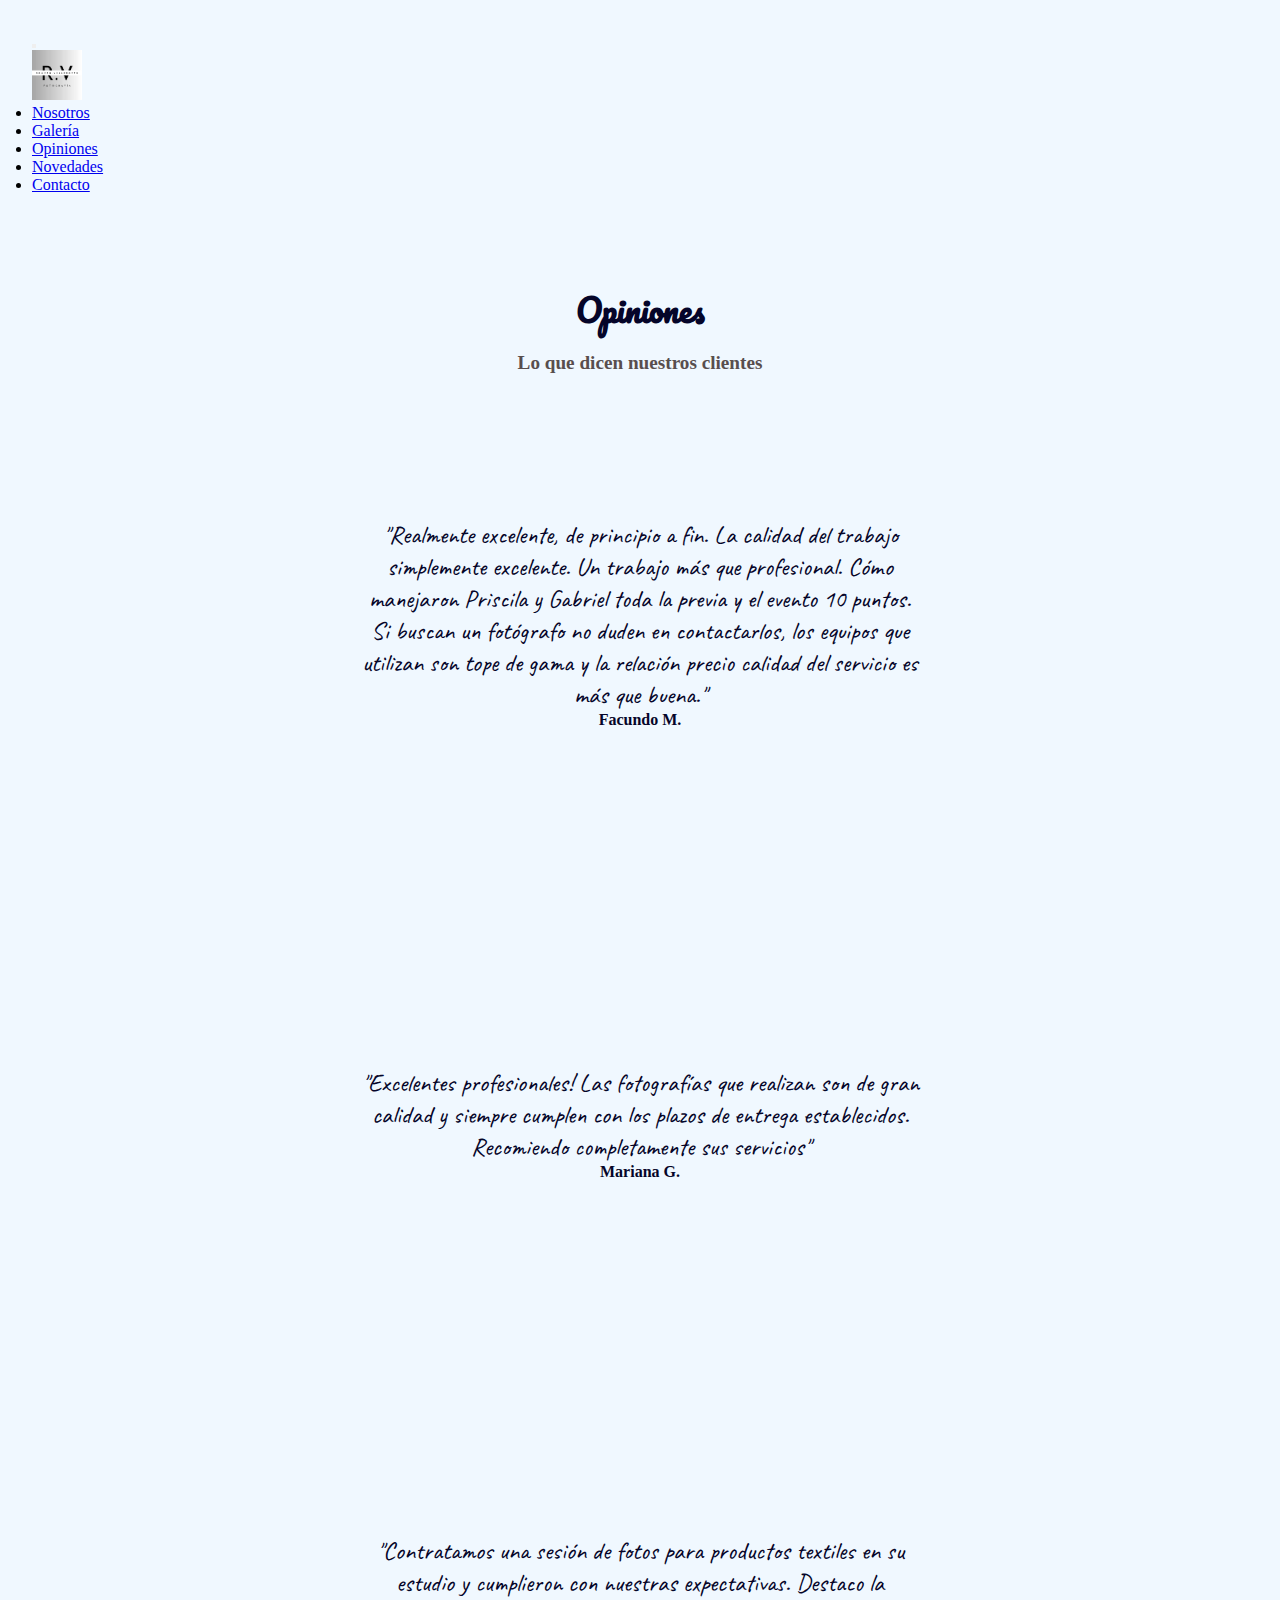
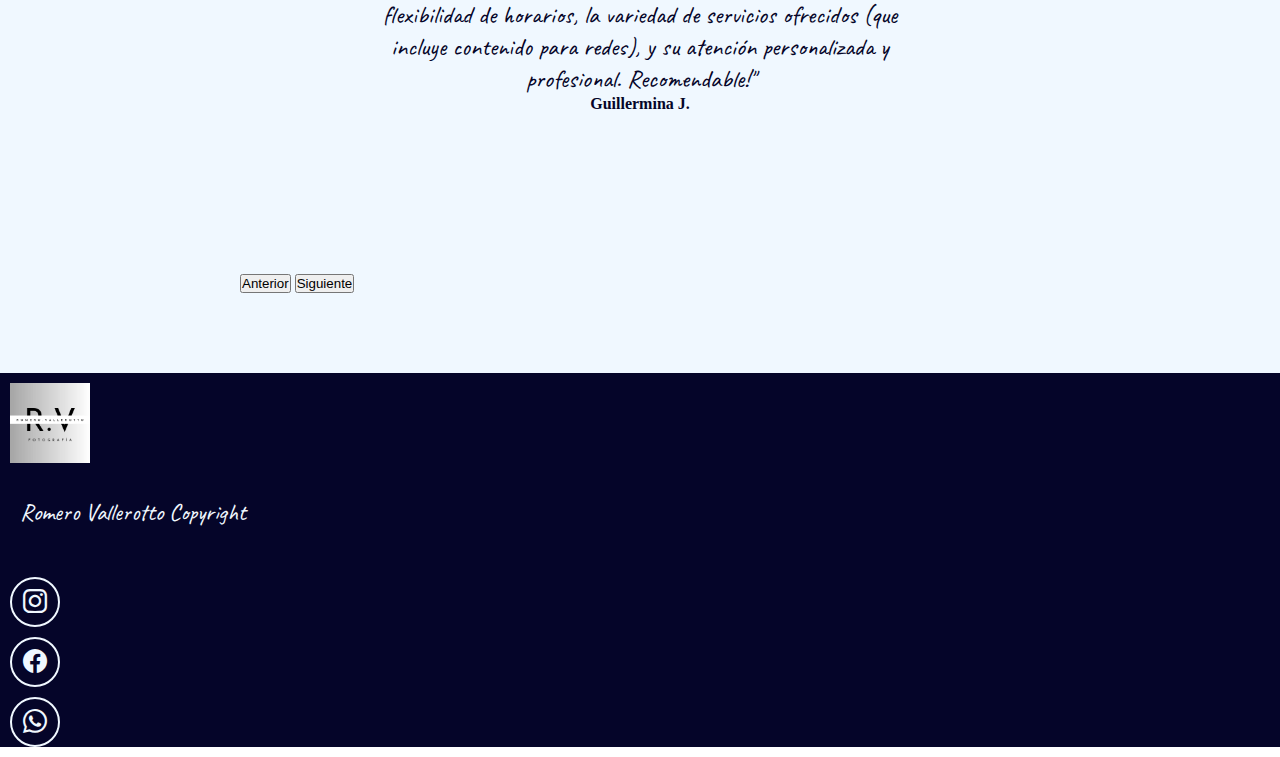
<file: pages/opiniones.html>
<!DOCTYPE html>
<html lang="es">
<head>
    <!--Metadatos-->
    <meta charset="UTF-8">
    <meta http-equiv="X-UA-Compatible" content="IE=edge">
    <meta name="author" content="Romero Vallerotto">
    <meta name="description" content="Lo que nos dicen los clientes">
    <meta name="keywords" content="Opinion, Cliente">
    <meta name="viewport" content="width=device-width, initial-scale=1.0">
    <!--Bootstrap-->
    <link href="https://cdn.jsdelivr.net/npm/bootstrap@5.2.3/dist/css/bootstrap.min.css" rel="stylesheet" integrity="sha384-rbsA2VBKQhggwzxH7pPCaAqO46MgnOM80zW1RWuH61DGLwZJEdK2Kadq2F9CUG65" crossorigin="anonymous">
    <link rel="stylesheet" href="https://cdn.jsdelivr.net/npm/bootstrap-icons@1.10.5/font/bootstrap-icons.css">
    <!--Css-->
    <link rel="stylesheet" href="../estilos.css">
    <!--Titulo-->
    <title>Romero Vallerotto Fotografia</title>
    <!--Favicon-->
    <link rel="icon" type="image/x-icon" href="../multimedia/Logo.jpeg">
    <!--Google Fonts-->
    <link rel="preconnect" href="https://fonts.googleapis.com">
    <link rel="preconnect" href="https://fonts.gstatic.com" crossorigin>
    <link href="https://fonts.googleapis.com/css2?family=Caveat&family=Pacifico&display=swap" rel="stylesheet">
</head>
<body>
    <!--NavBar-->
    <nav class="navbar navbar-expand-md navbar-light sticky-top shadow">
        <div class="container-fluid">
            <button class="navbar-toggler" type="button" data-bs-toggle="collapse" data-bs-target="#navbar-toggler" aria-controls="navbarTogglerDemo01" aria-expanded="false" aria-label="Toggle navigation">
                <span class="navbar-toggler-icon"></span>
            </button>
            <div class="collapse navbar-collapse" id="navbar-toggler">
                <a class="navbar-brand" href="#">
                    <img src="../multimedia/Logo.jpeg" width="50" alt="">
                </a>
                <ul class="navbar-nav d-flex justify-content-center align-items-center">
                    <li class="nav-item">
                        <a class="nav-link" aria-current="page" href="../index.html">Nosotros</a>
                    </li>
                    <li class="nav-item">
                        <a class="nav-link" href="../pages/galeria.html">Galería</a>
                    </li>
                    <li class="nav-item">
                        <a class="nav-link" href="../pages/opiniones.html">Opiniones</a>
                    </li>
                    <li class="nav-item">
                        <a class="nav-link" href="../pages/Novedades.html">Novedades</a>
                    </li>
                    <li class="nav-item">
                        <a class="nav-link" href="../pages/contacto.html">Contacto</a>
                    </li>
                </ul>
            </div> 
        </div>
    </nav>

    <!--Seccion principal-->
    <section class="opiniones seccion-clara">
        <h2 class="seccion-titulo">Opiniones</h2>
        <h3 class="seccion-descripcion">Lo que dicen nuestros clientes</h3>
        <div id="opiniones-carrusel" class="carousel carousel-dark slide" data-bs-slide="carousel">
            <div class="carousel-inner">
                <div class="carousel-item active">
                    <div class="container">
                        <p class="opinion-texto">"Realmente excelente, de principio a fin. La calidad del trabajo simplemente excelente. Un trabajo más que profesional. Cómo manejaron Priscila y Gabriel toda la previa y el evento 10 puntos. Si buscan un fotógrafo no duden en contactarlos, los equipos que utilizan son tope de gama y la relación precio calidad del servicio es más que buena."</p>
                        <div class="opinion-info">
                            <p class="cliente">Facundo M.</p>
                        </div>
                    </div>
                </div>
                <div class="carousel-item">
                    <div class="container">
                        <p class="opinion-texto">"Excelentes profesionales! Las fotografías que realizan son de gran calidad y siempre cumplen con los plazos de entrega establecidos. Recomiendo completamente sus servicios"</p>
                        <div class="opinion-info">
                            <p class="cliente">Mariana G.</p>
                        </div>
                    </div>
                </div>
                <div class="carousel-item">
                    <div class="container">
                        <p class="opinion-texto">"Contratamos una sesión de fotos para productos textiles en su estudio y cumplieron con nuestras expectativas. Destaco la flexibilidad de horarios, la variedad de servicios ofrecidos (que incluye contenido para redes), y su atención personalizada y profesional. Recomendable!"</p>
                        <div class="opinion-info">
                            <p class="cliente">Guillermina J.</p>
                        </div>
                    </div>
                </div>
            </div>
            <button class="carousel-control-prev" type="button" data-bs-target="#opiniones-carrusel" data-bs-slide="prev">
                <span class="carousel-control-prev-icon" aria-hidden="true"></span>
                <span class="visually-hidden">Anterior</span>
            </button>
            <button class="carousel-control-next" type="button" data-bs-target="#opiniones-carrusel" data-bs-slide="next">
                <span class="carousel-control-next-icon" aria-hidden="true"></span>
                <span class="visually-hidden">Siguiente</span>
            </button>
        </div>
    </section>
    
    <!--Pie de Pagina (footer)-->
    <footer class="seccion-oscura d-flex flex-column align-items-center justify-content-center">
        <img class="footer-logo" src="../multimedia/Logo.jpeg" alt="">
        <p class="footer-texto text-center"> Romero Vallerotto Copyright</p>
        <div class="iconos-redes-sociales d-flex flex-wrap align-items-center justify-content-center">
            <div class="iconos-redes-sociales d-flex">
                <a href="https://www.instagram.com/" target="_blank"><i class="bi bi-instagram"></i></a>
                <a href="https://es-la.facebook.com/" target="_blank"><i class="bi bi-facebook"></i></a>
                <a href="https://www.whatsapp.com/" target="_blank"><i class="bi bi-whatsapp"></i></a>
            </div>
        </div> 

    </footer>

<script src="https://cdn.jsdelivr.net/npm/bootstrap@5.2.3/dist/js/bootstrap.bundle.min.js" integrity="sha384-kenU1KFdBIe4zVF0s0G1M5b4hcpxyD9F7jL+jjXkk+Q2h455rYXK/7HAuoJl+0I4" crossorigin="anonymous"></script>    
</body>

</html>
</file>
<file: estilos.css>
* {
  box-sizing: border-box;
  margin: 0;
  padding: 0;
}

/* NavBar */
.navbar {
  padding: 2rem;
  background-color: aliceblue;
}

.navbar-collapse {
  align-items: center;
  justify-content: space-between;
}

/* Estilos generales*/
section {
  display: flex;
  flex-direction: column;
  align-items: center;
  justify-content: center;
}

h1 {
  font-size: 2.5rem;
  font-family: "Pacifico", cursive;
  text-align: center;
}

.seccion-oscura {
  color: aliceblue;
  background-color: rgb(5, 5, 41);
}

.seccion-clara {
  color: rgb(5, 5, 41);
  background-color: aliceblue;
}

.seccion-titulo {
  font-size: 2rem;
  padding: 15px;
  font-family: "Pacifico", cursive;
}

.seccion-descripcion {
  font-size: 1.2rem;
  color: #584e4e;
}

.seccion-texto {
  font-size: 1.2rem;
}

.btn-info {
  font-size: 1.1rem;
  margin: 20px;
}

.texto-negro {
  color: rgb(5, 5, 41);
}

.texto-blanco {
  color: aliceblue;
}

/* Seccion Principal */
.principal {
  background-color: rgb(5, 5, 41);
  min-height: 450px;
  text-align: center;
  color: aliceblue;
}

.cuerpo {
  padding: 3rem;
}

.foto {
  width: 300px;
  height: 300px;
  margin: 20px;
}

.cuerpo h2 {
  font-size: 1.5rem;
  color: grey;
}

.cuerpo2 {
  background-color: aliceblue;
}

.foto2 {
  width: 400px;
  height: 400px;
}

/*Nosotros*/
.nosotros {
  height: 500px;
  padding: 10px;
}

.nosotros .contenedor {
  max-width: 600px;
  text-align: center;
}

/*Experiencia*/
.experiencia {
  padding: 40px;
}

.experiencia .columna {
  padding: 20px;
  display: flex;
  flex-direction: column;
  align-items: center;
  justify-content: space-evenly;
  transition: all 0.2s ease-in;
}

.experiencia .columna:hover {
  color: white;
  background-color: rgb(5, 5, 41);
}

.experiencia i {
  font-size: 2.5rem;
  color: rgb(61, 132, 194);
  background-color: rgb(59, 59, 59);
  padding: 8px 19px;
  border-radius: 50%;
}

.experiencia-titulo {
  font-size: 25px;
  font-weight: bold;
  margin: 10px 0;
}

/*Nuestro Trabajo*/
.galeria {
  padding: 40px;
}

.galeria img {
  height: 100%;
  width: 100%;
  padding: 10px;
  border-radius: 10px;
  display: block;
  transition: all 0.2s ease;
}

.galeria-contenedor {
  padding-top: 60px;
  margin-bottom: 40px;
}

.overlay {
  transition: all 0.2s ease;
  opacity: 0;
  position: absolute;
  top: 50%;
  left: 50%;
  transform: translate(-50%, -50%);
  text-align: center;
}

.overlay p {
  font-size: 25px;
  font-weight: bold;
  margin-bottom: 0;
}

.imagenes {
  position: relative;
}

.imagenes:hover img {
  opacity: 0.2;
}

.imagenes:hover .overlay {
  opacity: 1;
}

/*Opiniones*/
.opiniones {
  padding: 40px 40px 80px 40px;
}

.opiniones .carousel {
  max-width: 800px;
}

.carousel-item {
  height: 500px;
}

.carousel-item .container {
  width: 100%;
  height: 100%;
  display: flex;
  flex-direction: column;
  align-items: center;
  justify-content: center;
}

.opinion-texto {
  max-width: 70%;
  font-size: 25px;
  text-align: center;
  font-family: "Caveat", cursive;
}

.opinion-info {
  font-weight: bold;
  text-align: center;
}

.opinion-info p {
  margin-bottom: 0;
}

.footer {
  min-height: 500px;
}

.footer-logo {
  height: 80px;
  width: 80px;
  margin: 10px;
}

.footer-texto {
  font-size: 1.5rem;
  padding: 20px;
  margin-bottom: 30px;
  font-family: "Caveat", cursive;
}

.iconos-redes-sociales a {
  width: 50px;
  height: 50px;
  display: flex;
  align-items: center;
  justify-content: center;
  padding: 2px;
  margin: 10px;
  border: 2px solid aliceblue;
  border-radius: 50%;
  transition: all 0.2s ease-in;
}

.iconos-redes-sociales i {
  color: aliceblue;
  font-size: 1.5rem;
  transition: all 0.2s ease-in;
}

.iconos-redes-sociales a:hover {
  background-color: aliceblue;
  border: 2px solid rgb(5, 5, 41);
}

.iconos-redes-sociales a:hover i {
  color: rgb(5, 5, 41);
}

/*Contacto*/
.contacto .container {
  max-width: 1100px;
  min-height: 200px;
  padding: 20px;
}

.contacto .rectangulo {
  margin-top: -5rem;
  background-color: #584e4e;
  border-radius: 10px;
  box-shadow: 0px 1px 4px 1px aliceblue;
}

.contacto .row {
  width: 100%;
  display: flex;
  align-items: center;
}

.contacto .descripcion {
  color: aliceblue;
  font-size: 1.2rem;
}

.contacto button {
  color: aliceblue;
  font-weight: bold;
  background-color: transparent;
  border: 2px solid aliceblue;
  padding: 1.25em 2em;
  margin: 10px;
  border-radius: 100px;
  transition: all 0.2s ease-in-out;
}

.contacto button:hover {
  background-color: aliceblue;
  color: rgb(5, 5, 41);
}

.contacto button i {
  color: aliceblue;
  font-size: 1.3rem;
  transition: all 0.2s ease-in-out;
}

.contacto button:hover i {
  color: rgb(5, 5, 41);
}

.foto3 {
  width: 500px;
  height: 300px;
  position: center;
}

.texto-novedades {
  font-size: 5rem;
  padding: 20px;
  margin-bottom: 30px;
  font-family: "Caveat", cursive;
}

/*Responsivo*/
@media screen and (max-width: 767px) {
  .navbar-brand {
    display: none;
  }
}
@media screen and (max-width: 800px) {
  .opinion-texto {
    font-size: 18px;
  }
}
@media screen and (min-width: 700px) {
  .foto2 {
    max-width: 600px;
  }
}

/*# sourceMappingURL=estilos.css.map */
</file>
